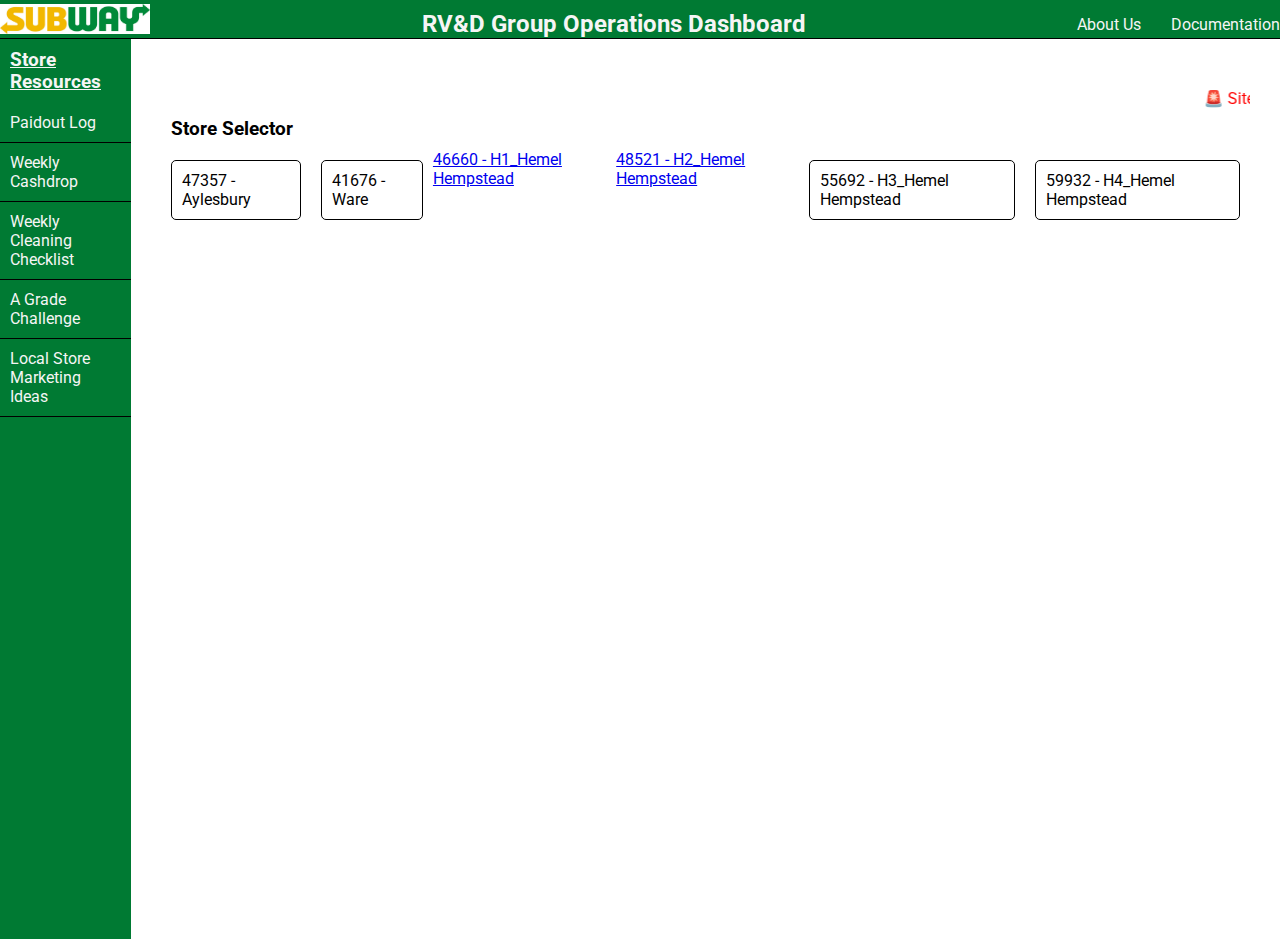
<file: index.html>
<!DOCTYPE html>
<html lang="en">

<head>
    <meta charset="UTF-8">
    <meta name="viewport" content="width=device-width, initial-scale=1.0">
    <title>StoreSelector</title>
    <!--CSS Style Sheet-->
    <link rel="stylesheet" href="style.css">
    <!--Google Font-->
    <link rel="preconnect" href="https://fonts.googleapis.com">
    <link rel="preconnect" href="https://fonts.gstatic.com" crossorigin>
    <link href="https://fonts.googleapis.com/css2?family=Roboto:ital,wght@0,100..900;1,100..900&display=swap"
        rel="stylesheet">
</head>

<body>
    <div class="Container">
        <!--Navbar-->
        <div class="navbarhome">

            <div class="navbarhome__logo">
                <img src="Images/Subway-Logo-JPG-768x154.jpg" alt="">
            </div>
            <div class="navbarhome__title">
                <h2>RV&D Group Operations Dashboard</h2>
            </div>
            <div class="navbarhome__options">
                <p>About Us</p>
                <p>Documentation</p>
            </div>
            
        </div>
        <div class="mainpage">

            <div class="sidebar">
                <h3>Store Resources</h3>
                <p><a href="https://docs.google.com/forms/d/e/1FAIpQLSfr8loOgTr2juiUEobcySIdg9T51x59Hvv3PS0-u1Obuj2MdQ/viewform?usp=dialog" target="_blank">Paidout Log</a></p>
                <p><a href="https://1drv.ms/x/c/2bd9b1adc2702b2c/EQ7AmR9SI3lJlsNkCYx8yZ0BjNtrHdQZWu6QxuRPONHanA?e=vethuO" target="_blank">Weekly Cashdrop</a></p>
                <p>Weekly Cleaning Checklist</p>
                <p><a href="https://forms.gle/i1EZdrbJzXmTNtRr7" target="_blank">A Grade Challenge</a></p>
                <p>Local Store Marketing Ideas</p>
            </div>

            <div class="storeselector">
                <marquee class="notice" behavior="scroll" direction="left">
                    🚨 Site in progress; not all features may be operational at this point.
                </marquee>
                <div class="storeselector__title">
                    <h3>Store Selector</h3>
                </div>
                <div class="storeselector__storeslist">
                    <div class="storeselector__aylesbury">
                        <a href="aylesbury.html"> 47357 - Aylesbury </a>
                    </div>
                    <div class="storeselector__ware">

                        <a href="ware.html">41676 - Ware</a>
                    </div>
                    <div class="storeselector__h1">
                        <a href="h1.html">46660 - H1_Hemel Hempstead</a>
                    </div>
                    <div class="storeselector__h2">
                        <a href="h2.html">48521 - H2_Hemel Hempstead</a>
                    </div>
                    <div class="storeselector__h3">
                        <a href="h3.html">55692 - H3_Hemel Hempstead</a>
                    </div>
                    <div class="storeselector__h4">
                        <a href="h4.html">59932 - H4_Hemel Hempstead</a>
                    </div>
                </div>
            </div>
        </div>


    </div>

</body>

</html>
</file>
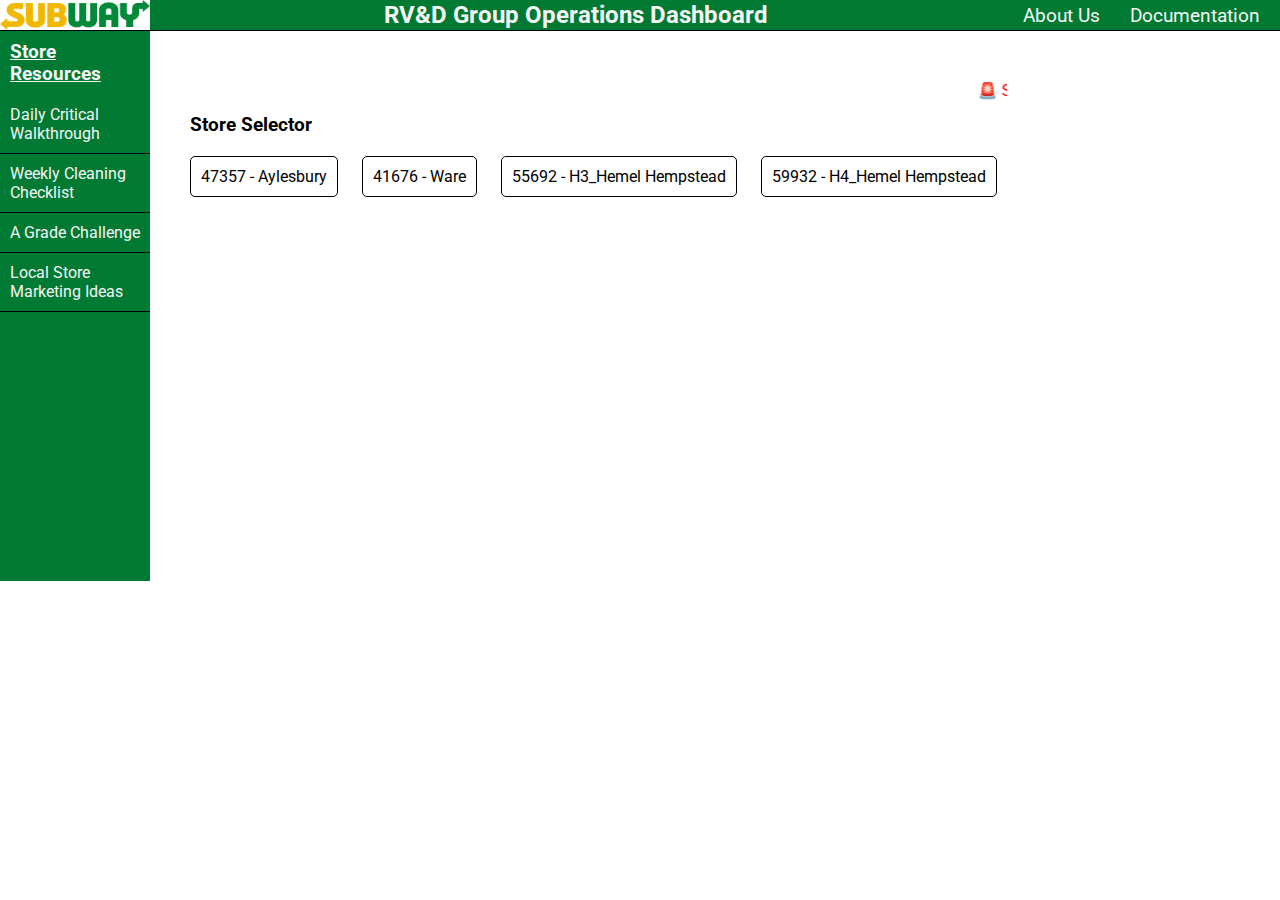
<file: Subway_code/index.html>
<!DOCTYPE html>
<html lang="en">

<head>
    <meta charset="UTF-8">
    <meta name="viewport" content="width=device-width, initial-scale=1.0">
    <title>StoreSelector</title>
    <!--CSS Style Sheet-->
    <link rel="stylesheet" href="style.css">
    <!--Google Font-->
    <link rel="preconnect" href="https://fonts.googleapis.com">
    <link rel="preconnect" href="https://fonts.gstatic.com" crossorigin>
    <link href="https://fonts.googleapis.com/css2?family=Roboto:ital,wght@0,100..900;1,100..900&display=swap"
        rel="stylesheet">
</head>

<body>
    <div class="Container">
        <!--Navbar-->
        <div class="navbar">

            <div class="navbar__logo">
                <img src="Images/Subway-Logo-JPG-768x154.jpg" alt="">
            </div>
            <div class="navbar__title">
                <h2>RV&D Group Operations Dashboard</h2>
            </div>
            <div class="navbar__options">
                <p>About Us</p>
                <p>Documentation</p>
            </div>
        </div>
        <div class="mainpage">

            <div class="sidebar">
                <h3>Store Resources</h3>
                <p>Daily Critical Walkthrough</p>
                <p>Weekly Cleaning Checklist</p>
                <p>A Grade Challenge</p>
                <p>Local Store Marketing Ideas</p>
            </div>
            
            <div class="storeselector">
                <marquee class="notice" behavior="scroll" direction="left" >
                🚨 Site in progress; not all features may be operational at this point.
            </marquee>
                <div class="storeselector__title">
                    <h3>Store Selector</h3>
                </div>
                <div class="storeselector__aylesbury">
                    <a href="aylesbury.html"> 47357 - Aylesbury </a>
                </div>
                <div class="storeselector__ware">

                    <a href="ware.html">41676 - Ware</a>
                </div>
                <div class="storeselector__h3">
                    <a href="h3.html">55692 - H3_Hemel Hempstead</a>
                </div>
                <div class="storeselector__h4">
                    <a href="h4.html">59932 - H4_Hemel Hempstead</a>
                </div>
            </div>
        </div>


    </div>

</body>

</html>
</file>
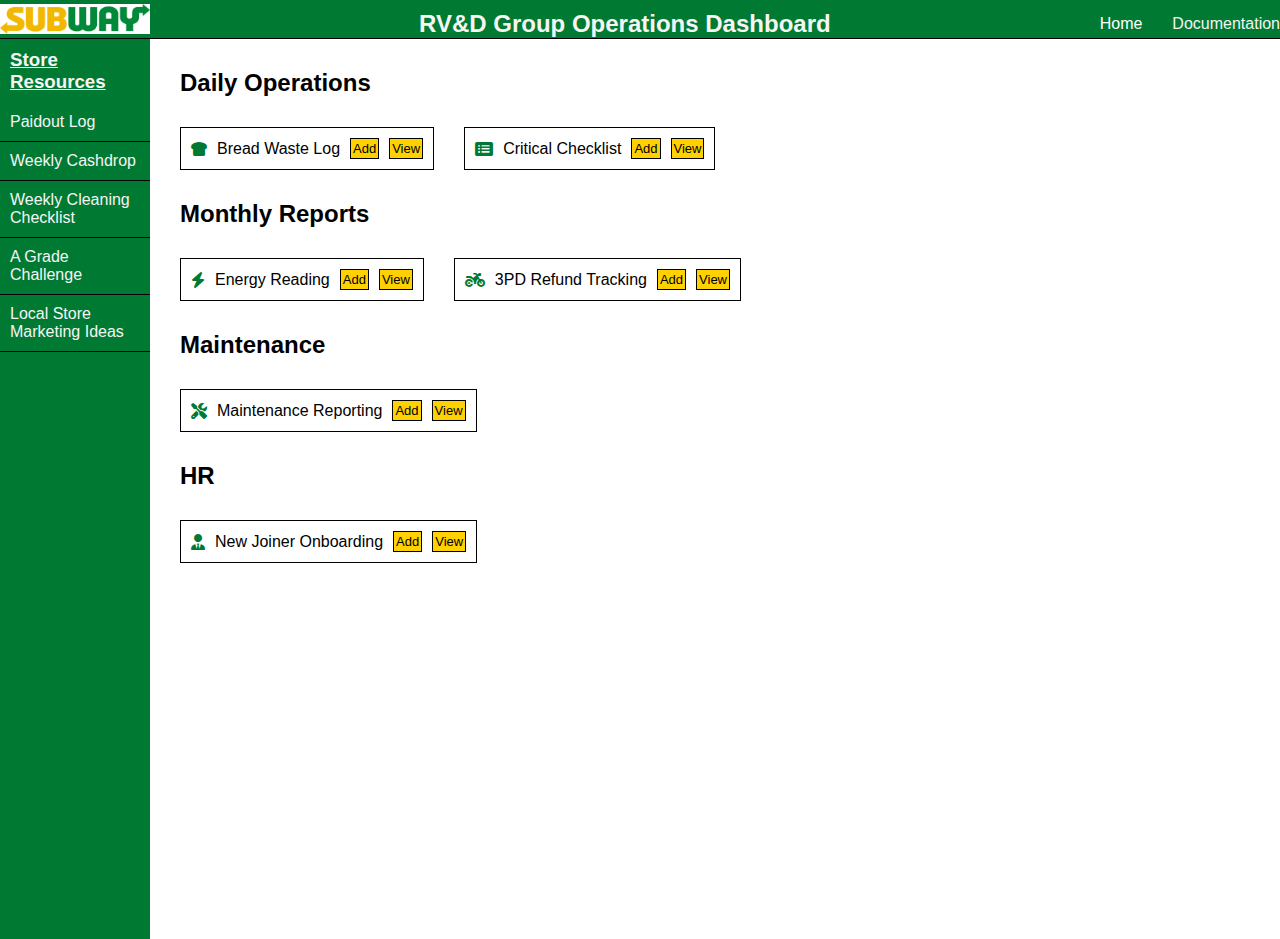
<file: aylesbury.html>
<!DOCTYPE html>
<html lang="en">

<head>
    <meta charset="UTF-8">
    <meta name="viewport" content="width=device-width, initial-scale=1.0">
    <title>Subway Dashboard</title>
    <!--Internal StyleSheet-->
    <link rel="stylesheet" href="style.css">
    <!--Font Awesome-->
    <link rel="stylesheet" href="https://cdnjs.cloudflare.com/ajax/libs/font-awesome/6.7.2/css/all.min.css">

</head>

<body>
    <div class="Container">
        <!--Navbar-->
        <div class="navbar">

            <div class="navbar__logo">
                <img src="Images/Subway-Logo-JPG-768x154.jpg" alt="">
            </div>
            <div class="navbar__title">
                <h2>RV&D Group Operations Dashboard</h2>
            </div>
            <div class="navbar__options">
                <a href="index.html">Home</a>
                <p>Documentation</p>
            </div>
            <div class="navbar__home">
                
                <a href="index.html"><i class="fa-solid fa-house" style="color: #ffffff;"></i></a>
            </div>

        </div>
        <!--Sidebar-->
        <div class="mainpage">
            <div class="sidebar">
                <h3>Store Resources</h3>
                <p><a href="https://docs.google.com/forms/d/e/1FAIpQLSfr8loOgTr2juiUEobcySIdg9T51x59Hvv3PS0-u1Obuj2MdQ/viewform?usp=dialog" target="_blank">Paidout Log</a></p>
                <p><a href="https://1drv.ms/x/c/2bd9b1adc2702b2c/EQ7AmR9SI3lJlsNkCYx8yZ0BjNtrHdQZWu6QxuRPONHanA?e=vethuO" target="_blank">Weekly Cashdrop</a></p>
                <p>Weekly Cleaning Checklist</p>
                <p><a href="https://forms.gle/i1EZdrbJzXmTNtRr7" target="_blank">A Grade Challenge</a></p>
                <p>Local Store Marketing Ideas</p>
            </div>
            <div class="mainpage1">
                <!--Daily Operations-->
                <div class="dailyopertaions">
                    <div class="dailyoperations__title">
                        <h2>Daily Operations</h2>
                    </div>
                    <div class="dailyoperations__body">
                        <div class="dailyoperations__breadlog">
                            <i class="fa-solid fa-bread-slice" style="color: #007a33;"></i>
                            <p>Bread Waste Log</p>
                            <a href="https://docs.google.com/forms/d/e/1FAIpQLSchmwD7sv32LzU2X1rkJpHM0nTFEHbJ2elx83N9l0DkY7zTUA/viewform?usp=dialog" target="_blank">Add</a>
                            <a href="https://docs.google.com/spreadsheets/d/1461IrMxxXXmcdIwZr728Akkg9ZhJdO_vcw9P8o-5-as/edit?usp=sharing" target="_blank">View</a>
                        </div>
                        <div class="dailyopeations__critical_checklist">
                            <i class="fa-solid fa-rectangle-list" style="color: #007a33;"></i>
                            <p>Critical Checklist</p>
                            <a href="https://docs.google.com/forms/d/e/1FAIpQLSfzSlpsSlYPsg1MdzCy-arlbH3I9lptDg8Am8BIWLvonwnP6A/viewform?usp=dialog" target="_blank">Add</a>
                            <a href="https://docs.google.com/spreadsheets/d/1461IrMxxXXmcdIwZr728Akkg9ZhJdO_vcw9P8o-5-as/edit?usp=sharing" target="_blank">View</a>
                        </div>
                    </div>


                </div>
                <!--Monthly Reports-->
                <div class="monthlyreports">
                    <div class="monthlyreports__title">
                        <h2>Monthly Reports</h2>
                    </div>
                    <div class="monthlyreports__body">
                        <div class="monthlyreports__energyreading">
                            <i class="fa-solid fa-bolt" style="color: #007a33;"></i>
                            <p>Energy Reading</p>
                            <a href="https://docs.google.com/forms/d/e/1FAIpQLScVgJoOcDtRdWUgmrHAlrWZL7M3_fmnGKVx2L5RqdYuB3vwjg/viewform?usp=dialog" target="_blank">Add</a>
                            <a href="https://docs.google.com/spreadsheets/d/1461IrMxxXXmcdIwZr728Akkg9ZhJdO_vcw9P8o-5-as/edit?usp=sharing" target="_blank">View</a>
                        </div>
                        <div class="monthlyreports__3pdreport">
                            <i class="fa-solid fa-motorcycle" style="color: #007a33;"></i>
                            <p>3PD Refund Tracking</p>
                            <a href="https://docs.google.com/forms/d/e/1FAIpQLSfuwfCtQ_r_ejHXUoyZcjj9q09pI5hJzyTTfEoigPnWqwb0kw/viewform?usp=dialog" target="_blank">Add</a>
                            <a href="https://docs.google.com/spreadsheets/d/1461IrMxxXXmcdIwZr728Akkg9ZhJdO_vcw9P8o-5-as/edit?usp=sharing" target="_blank">View</a>
                        </div>
                    </div>

                </div>
                <!--Maintenance-->
                <div class="maintenance">
                    <div class="maintenance__title">
                        <h2>Maintenance</h2>
                    </div>
                    <div class="maintenance__body">
                        <div class="maintenance__reporting">
                            <i class="fa-solid fa-screwdriver-wrench" style="color: #007a33;"></i>
                            <p>Maintenance Reporting</p>
                            <a href="https://docs.google.com/forms/d/e/1FAIpQLSez8D7pEkRsoUGCnjEuwkOBEqs3V7rbzXJqb5O_HDzx-RvfPg/viewform?usp=header" target="_blank">Add</a>
                            <a href="https://docs.google.com/spreadsheets/d/1461IrMxxXXmcdIwZr728Akkg9ZhJdO_vcw9P8o-5-as/edit?usp=sharing" target="_blank">View</a>
                        </div>
                    </div>

                </div>
                <!--HR-->
                <div class="hr">
                    <div class="hr__title">
                        <h2>HR</h2>
                    </div>
                    <div class="hr__body">
                        <div class="hr__newjoineronboarding">
                            <i class="fa-solid fa-user-tie" style="color: #007a33;"></i>
                            <p>New Joiner Onboarding</p>
                            <a>Add</a>
                            <a href="https://docs.google.com/spreadsheets/d/1461IrMxxXXmcdIwZr728Akkg9ZhJdO_vcw9P8o-5-as/edit?usp=sharing"target="_blank">View</a>
                        </div>
                    </div>

                </div>
            </div>

</body>


</html>
</file>
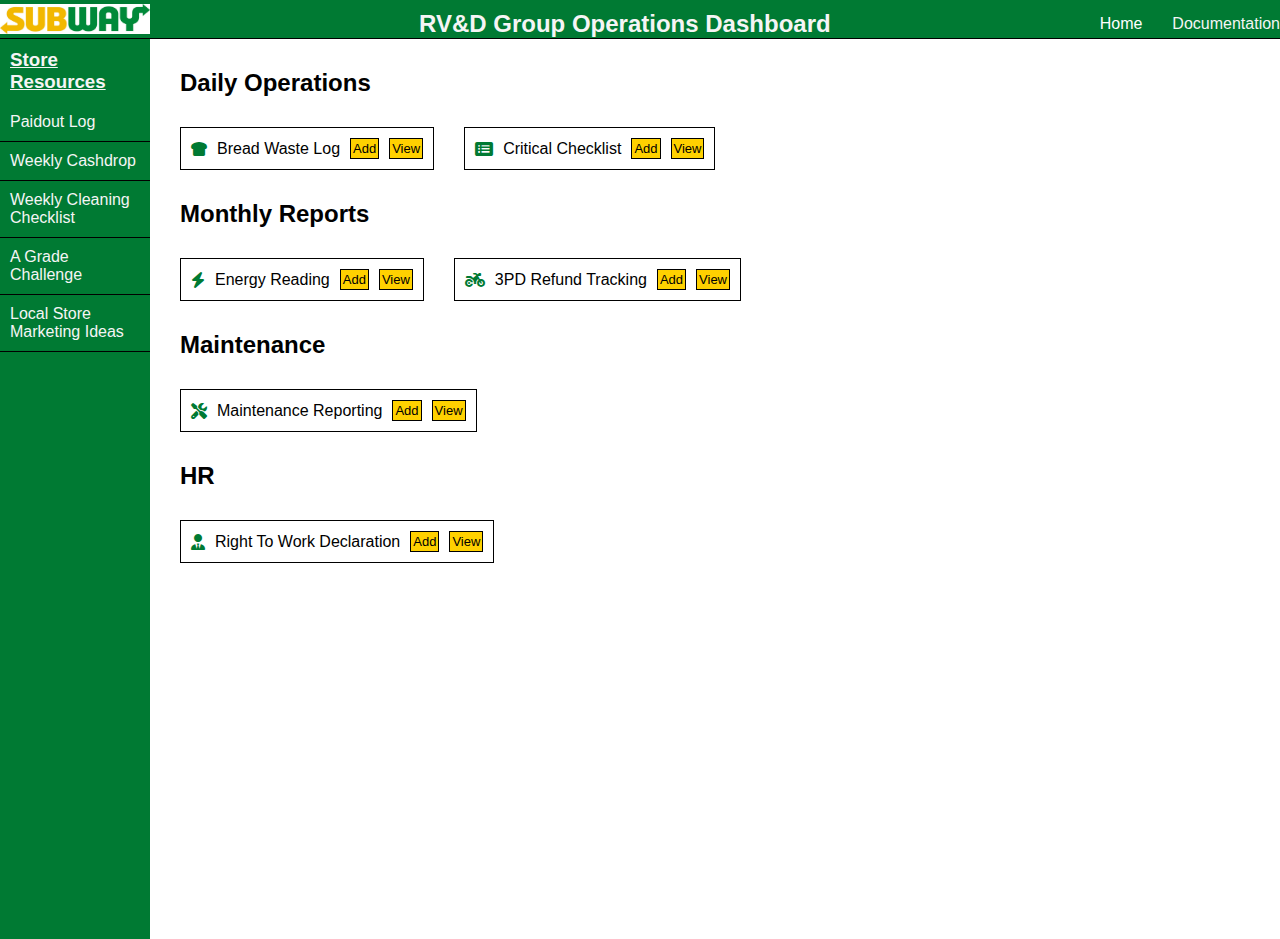
<file: beaconsfield.html>
<!DOCTYPE html>
<html lang="en">

<head>
    <meta charset="UTF-8">
    <meta name="viewport" content="width=device-width, initial-scale=1.0">
    <title>Subway Dashboard</title>
    <!--Internal StyleSheet-->
    <link rel="stylesheet" href="style.css">
    <!--Font Awesome-->
    <link rel="stylesheet" href="https://cdnjs.cloudflare.com/ajax/libs/font-awesome/6.7.2/css/all.min.css">

</head>

<body>
    <div class="Container">
        <!--Navbar-->
        <div class="navbar">

            <div class="navbar__logo">
                <img src="Images/Subway-Logo-JPG-768x154.jpg" alt="">
            </div>
            <div class="navbar__title">
                <h2>RV&D Group Operations Dashboard</h2>
            </div>
            <div class="navbar__options">
                <a href="index.html">Home</a>
                <p>Documentation</p>
            </div>
            <div class="navbar__home">
                
                <a href="index.html"><i class="fa-solid fa-house" style="color: #ffffff;"></i></a>
            </div>

        </div>
        <!--Sidebar-->
        <div class="mainpage">
            <div class="sidebar">
                <h3>Store Resources</h3>
                <p><a href="https://docs.google.com/forms/d/e/1FAIpQLSfr8loOgTr2juiUEobcySIdg9T51x59Hvv3PS0-u1Obuj2MdQ/viewform?usp=dialog" target="_blank">Paidout Log</a></p>
                <p><a href="https://1drv.ms/x/c/2bd9b1adc2702b2c/EQ7AmR9SI3lJlsNkCYx8yZ0BjNtrHdQZWu6QxuRPONHanA?e=vethuO" target="_blank">Weekly Cashdrop</a></p>
                <p>Weekly Cleaning Checklist</p>
                <p><a href="https://forms.gle/i1EZdrbJzXmTNtRr7" target="_blank">A Grade Challenge</a></p>
                <p>Local Store Marketing Ideas</p>
            </div>
            <div class="mainpage1">
                <!--Daily Operations-->
                <div class="dailyopertaions">
                    <div class="dailyoperations__title">
                        <h2>Daily Operations</h2>
                    </div>
                    <div class="dailyoperations__body">
                        <div class="dailyoperations__breadlog">
                            <i class="fa-solid fa-bread-slice" style="color: #007a33;"></i>
                            <p>Bread Waste Log</p>
                            <a href="https://docs.google.com/forms/d/e/1FAIpQLSfVMABHu4_EtFdYk8Whp--2umgl9HIDNAEMMBNCtsGmzLU5Sw/viewform?usp=header" target="_blank">Add</a>
                            <a href="https://docs.google.com/spreadsheets/d/1kAs4nsgNDFowOWJynZpt9gNr1psE4LdzA1vWdn5PWs8/edit?usp=sharing" target="_blank">View</a>
                        </div>
                        <div class="dailyopeations__critical_checklist">
                            <i class="fa-solid fa-rectangle-list" style="color: #007a33;"></i>
                            <p>Critical Checklist</p>
                            <a href="https://docs.google.com/forms/d/e/1FAIpQLScMoCaJMeuEeoI2qsavladDxJGQFyyyhDgfVX08PJQymIAhdw/viewform?usp=header" target="_blank">Add</a>
                            <a href="https://docs.google.com/spreadsheets/d/1kAs4nsgNDFowOWJynZpt9gNr1psE4LdzA1vWdn5PWs8/edit?usp=sharing" target="_blank">View</a>
                        </div>
                    </div>


                </div>
                <!--Monthly Reports-->
                <div class="monthlyreports">
                    <div class="monthlyreports__title">
                        <h2>Monthly Reports</h2>
                    </div>
                    <div class="monthlyreports__body">
                        <div class="monthlyreports__energyreading">
                            <i class="fa-solid fa-bolt" style="color: #007a33;"></i>
                            <p>Energy Reading</p>
                            <a href="https://docs.google.com/forms/d/e/1FAIpQLSdei-3hqFUD_4rZM6GTk67ybJIFaNIhCrLdxjAcc3CnqwUUvA/viewform?usp=dialog" target="_blank">Add</a>
                            <a href="https://docs.google.com/spreadsheets/d/1kAs4nsgNDFowOWJynZpt9gNr1psE4LdzA1vWdn5PWs8/edit?usp=sharing" target="_blank">View</a>
                        </div>
                        <div class="monthlyreports__3pdreport">
                            <i class="fa-solid fa-motorcycle" style="color: #007a33;"></i>
                            <p>3PD Refund Tracking</p>
                            <a href="https://docs.google.com/forms/d/e/1FAIpQLScmFxJ6vls8p-fOWM6Ti9MkNPUf8zrtBlRvOMjtNlvAT2xBRQ/viewform?usp=dialog" target="_blank">Add</a>
                            <a href="https://docs.google.com/spreadsheets/d/1kAs4nsgNDFowOWJynZpt9gNr1psE4LdzA1vWdn5PWs8/edit?usp=sharing" target="_blank">View</a>
                        </div>
                    </div>

                </div>
                <!--Maintenance-->
                <div class="maintenance">
                    <div class="maintenance__title">
                        <h2>Maintenance</h2>
                    </div>
                    <div class="maintenance__body">
                        <div class="maintenance__reporting">
                            <i class="fa-solid fa-screwdriver-wrench" style="color: #007a33;"></i>
                            <p>Maintenance Reporting</p>
                            <a href="https://docs.google.com/forms/d/e/1FAIpQLSfa32-Ptg6-2OSLPcYouqC-a7W_cFM-g9RWNBAKRJHKT053MA/viewform?usp=dialog" target="_blank">Add</a>
                            <a href="https://docs.google.com/spreadsheets/d/1kAs4nsgNDFowOWJynZpt9gNr1psE4LdzA1vWdn5PWs8/edit?usp=sharing" target="_blank">View</a>
                        </div>
                    </div>

                </div>
                <!--HR-->
                <div class="hr">
                    <div class="hr__title">
                        <h2>HR</h2>
                    </div>
                    <div class="hr__body">
                        <div class="hr__newjoineronboarding">
                            <i class="fa-solid fa-user-tie" style="color: #007a33;"></i>
                            <p>Right To Work Declaration</p>
                            <a href="https://docs.google.com/forms/d/e/1FAIpQLSdJyTJN_Z8-4JuPOAFNbYmEyOD_UvPxjgsqfFwzh2W8vIApBw/viewform?usp=dialog"target="blank">Add</a>
                            <a href="https://docs.google.com/spreadsheets/d/1kAs4nsgNDFowOWJynZpt9gNr1psE4LdzA1vWdn5PWs8/edit?usp=sharing"target="_blank">View</a>
                        </div>
                    </div>

                </div>
            </div>

</body>

</html>
</file>
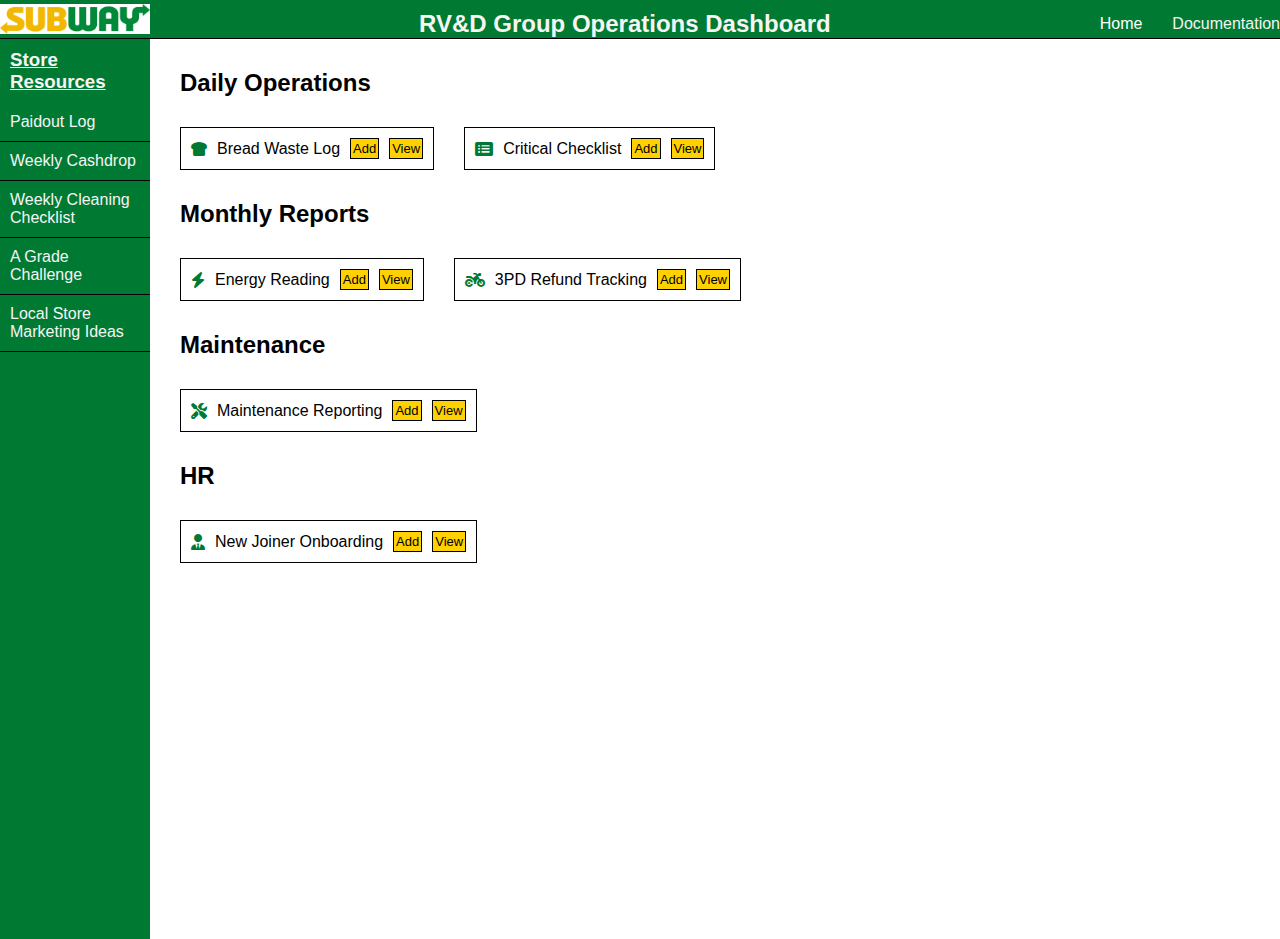
<file: h1.html>
<!DOCTYPE html>
<html lang="en">

<head>
    <meta charset="UTF-8">
    <meta name="viewport" content="width=device-width, initial-scale=1.0">
    <title>H1 Dashboard</title>
    <!--Internal StyleSheet-->
    <link rel="stylesheet" href="style.css">
    <!--Font Awesome-->
    <link rel="stylesheet" href="https://cdnjs.cloudflare.com/ajax/libs/font-awesome/6.7.2/css/all.min.css">

</head>

<body>
    <div class="Container">
        <!--Navbar-->
        <div class="navbar">

            <div class="navbar__logo">
                <img src="Images/Subway-Logo-JPG-768x154.jpg" alt="">
            </div>
            <div class="navbar__title">
                <h2>RV&D Group Operations Dashboard</h2>
            </div>
            <div class="navbar__options">
                <a href="index.html">Home</a>
                <p>Documentation</p>
            </div>
            <div class="navbar__home">
                
                <a href="index.html"><i class="fa-solid fa-house" style="color: #ffffff;"></i></a>
            </div>

        </div>
        <!--Sidebar-->
        <div class="mainpage">
            <div class="sidebar">
                <h3>Store Resources</h3>
                <p><a href="https://docs.google.com/forms/d/e/1FAIpQLSfr8loOgTr2juiUEobcySIdg9T51x59Hvv3PS0-u1Obuj2MdQ/viewform?usp=dialog" target="_blank">Paidout Log</a></p>
                <p><a href="https://1drv.ms/x/c/2bd9b1adc2702b2c/EQ7AmR9SI3lJlsNkCYx8yZ0BjNtrHdQZWu6QxuRPONHanA?e=vethuO" target="_blank">Weekly Cashdrop</a></p>
                <p>Weekly Cleaning Checklist</p>
                <p><a href="https://forms.gle/i1EZdrbJzXmTNtRr7" target="_blank">A Grade Challenge</a></p>
                <p>Local Store Marketing Ideas</p>
            </div>
            <div class="mainpage1">
                <!--Daily Operations-->
                <div class="dailyopertaions">
                    <div class="dailyoperations__title">
                        <h2>Daily Operations</h2>
                    </div>
                    <div class="dailyoperations__body">
                        
                        <div class="dailyoperations__breadlog">
                            <i class="fa-solid fa-bread-slice" style="color: #007a33;"></i>
                            <p>Bread Waste Log</p>
                            <a href="https://docs.google.com/forms/d/e/1FAIpQLSeHdF_4L6DnRUJsSQ8f4eEgTGqabU-Rl5T6cwMVuGGT8KmOEQ/viewform?usp=header" target="_blank">Add</a>
                            <a href="https://docs.google.com/spreadsheets/d/1CUGFjY6z7sfvxV6X2sQqqRDve_KD6-uSkzdH14uagZk/edit?usp=sharing" target="_blank">View</a>
                        </div>
                        <div class="dailyopeations__critical_checklist">
                            <i class="fa-solid fa-rectangle-list" style="color: #007a33;"></i>
                            <p>Critical Checklist</p>
                            <a href="https://docs.google.com/forms/d/e/1FAIpQLSeDEAr4nr24sMf3ASiBkgwDT-yr4U7-EAzVEV4NqlLki0wNbg/viewform?usp=header"
                                target="_blank">Add</a>
                            <a href="https://docs.google.com/spreadsheets/d/1CUGFjY6z7sfvxV6X2sQqqRDve_KD6-uSkzdH14uagZk/edit?usp=sharing"
                                target="_blank">View</a>
                        </div>
                    </div>


                </div>
                <!--Monthly Reports-->
                <div class="monthlyreports">
                    <div class="monthlyreports__title">
                        <h2>Monthly Reports</h2>
                    </div>
                    <div class="monthlyreports__body">
                        <div class="monthlyreports__energyreading">
                            <i class="fa-solid fa-bolt" style="color: #007a33;"></i>
                            <p>Energy Reading</p>
                           <a href="https://docs.google.com/forms/d/e/1FAIpQLSeDEAr4nr24sMf3ASiBkgwDT-yr4U7-EAzVEV4NqlLki0wNbg/viewform?usp=header" target="_blank">Add</a>
                            <a href="https://docs.google.com/spreadsheets/d/1CUGFjY6z7sfvxV6X2sQqqRDve_KD6-uSkzdH14uagZk/edit?usp=sharing" target="_blank">View</a>
                        </div>
                        <div class="monthlyreports__3pdreport">
                            <i class="fa-solid fa-motorcycle" style="color: #007a33;"></i>
                            <p>3PD Refund Tracking</p>
                            <a href="https://docs.google.com/forms/d/e/1FAIpQLSeZikW9oSjcitWM93dqHYnM6zIC-4nT9wX9-JVH4sID7FVu2A/viewform?usp=header" target="_blank">Add</a>
                            <a href="https://docs.google.com/spreadsheets/d/1CUGFjY6z7sfvxV6X2sQqqRDve_KD6-uSkzdH14uagZk/edit?usp=sharing" target="_blank">View</a>
                        </div>
                    </div>

                </div>
                <!--Maintenance-->
                <div class="maintenance">
                    <div class="maintenance__title">
                        <h2>Maintenance</h2>
                    </div>
                    <div class="maintenance__body">
                        <div class="maintenance__reporting">
                            <i class="fa-solid fa-screwdriver-wrench" style="color: #007a33;"></i>
                            <p>Maintenance Reporting</p>
                            <a href="https://docs.google.com/forms/d/e/1FAIpQLSf274Bc9Ug2MC-JWTD1dDJ162Bwp8iHjm1yc8_v7KnaBYqh8g/viewform?usp=dialog"target="_blank">Add</a>
                            <a href="https://docs.google.com/spreadsheets/d/1CUGFjY6z7sfvxV6X2sQqqRDve_KD6-uSkzdH14uagZk/edit?usp=sharing"target="_blank">View</a>
                        </div>
                        
                    </div>

                </div>
                 <!--HR-->
                <div class="hr">
                    <div class="hr__title">
                        <h2>HR</h2>
                    </div>
                    <div class="hr__body">
                        <div class="hr__newjoineronboarding">
                            <i class="fa-solid fa-user-tie" style="color: #007a33;"></i>
                            <p>New Joiner Onboarding</p>
                            <a>Add</a>
                            <a href="https://docs.google.com/spreadsheets/d/1CUGFjY6z7sfvxV6X2sQqqRDve_KD6-uSkzdH14uagZk/edit?usp=sharing"target="_blank">View</a>
                        </div>
                    </div>

                </div>
            </div>

</body>

</html>
</file>
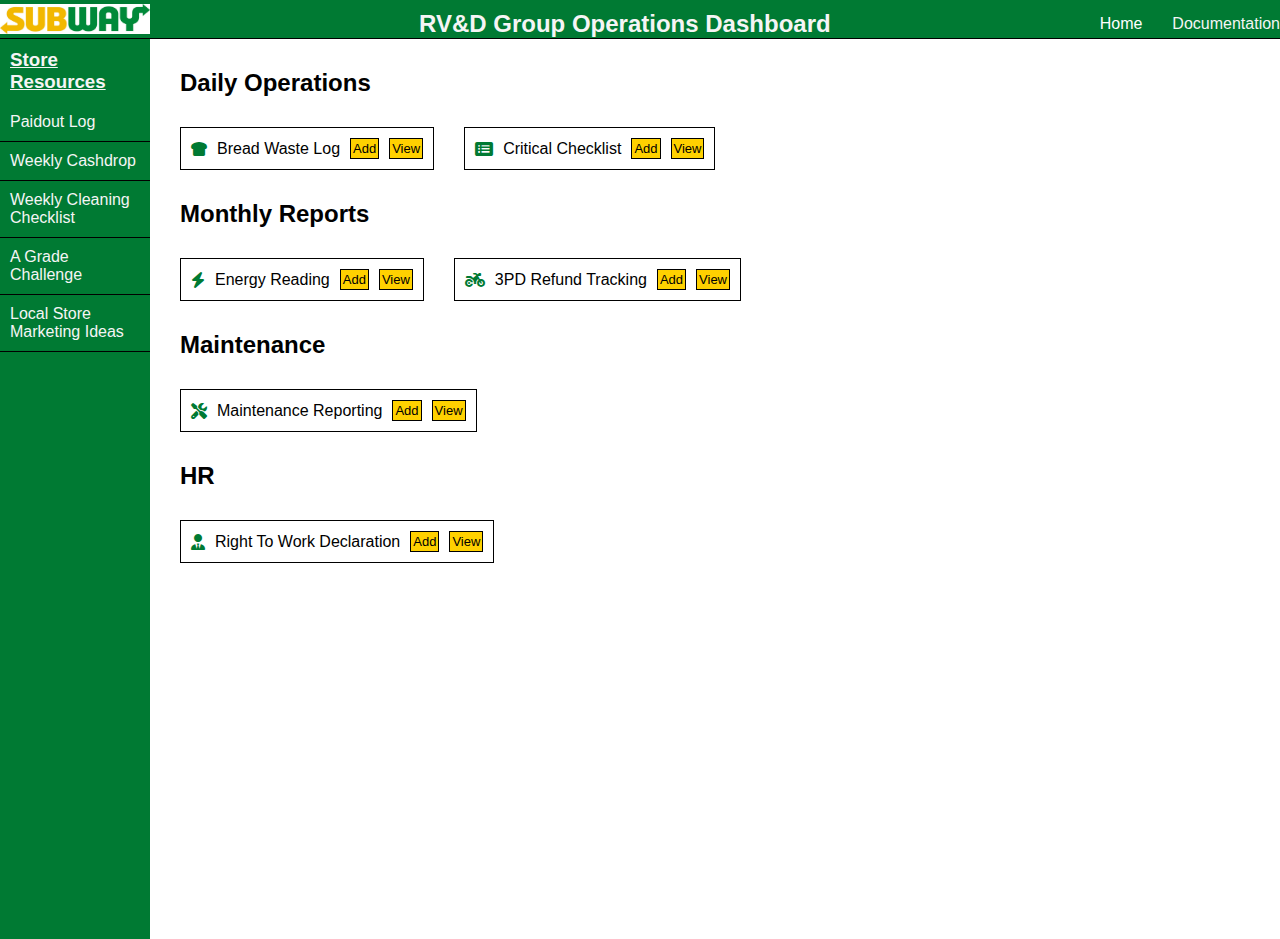
<file: h2.html>
<!DOCTYPE html>
<html lang="en">

<head>
    <meta charset="UTF-8">
    <meta name="viewport" content="width=device-width, initial-scale=1.0">
    <title>H1 Dashboard</title>
    <!--Internal StyleSheet-->
    <link rel="stylesheet" href="style.css">
    <!--Font Awesome-->
    <link rel="stylesheet" href="https://cdnjs.cloudflare.com/ajax/libs/font-awesome/6.7.2/css/all.min.css">

</head>

<body>
    <div class="Container">
        <!--Navbar-->
        <div class="navbar">

            <div class="navbar__logo">
                <img src="Images/Subway-Logo-JPG-768x154.jpg" alt="">
            </div>
            <div class="navbar__title">
                <h2>RV&D Group Operations Dashboard</h2>
            </div>
            <div class="navbar__options">
                <a href="index.html">Home</a>
                <p>Documentation</p>
            </div>
            <div class="navbar__home">
                
                <a href="index.html"><i class="fa-solid fa-house" style="color: #ffffff;"></i></a>
            </div>

        </div>
        <!--Sidebar-->
        <div class="mainpage">
            <div class="sidebar">
                <h3>Store Resources</h3>
                <p><a href="https://docs.google.com/forms/d/e/1FAIpQLSfr8loOgTr2juiUEobcySIdg9T51x59Hvv3PS0-u1Obuj2MdQ/viewform?usp=dialog" target="_blank">Paidout Log</a></p>
                <p><a href="https://1drv.ms/x/c/2bd9b1adc2702b2c/EQ7AmR9SI3lJlsNkCYx8yZ0BjNtrHdQZWu6QxuRPONHanA?e=vethuO" target="_blank">Weekly Cashdrop</a></p>
                <p>Weekly Cleaning Checklist</p>
                <p><a href="https://forms.gle/i1EZdrbJzXmTNtRr7" target="_blank">A Grade Challenge</a></p>
                <p>Local Store Marketing Ideas</p>
            </div>
            <div class="mainpage1">
                <!--Daily Operations-->
                <div class="dailyopertaions">
                    <div class="dailyoperations__title">
                        <h2>Daily Operations</h2>
                    </div>
                    <div class="dailyoperations__body">
                        
                        <div class="dailyoperations__breadlog">
                            <i class="fa-solid fa-bread-slice" style="color: #007a33;"></i>
                            <p>Bread Waste Log</p>
                            <a href="https://docs.google.com/forms/d/e/1FAIpQLSdfdWb3Vwg7iHcU57FfQxvf8rMvWlIpVws1IkkI62oOOqt6Qg/viewform?usp=dialog" target="_blank">Add</a>
                            <a href="https://docs.google.com/spreadsheets/d/1r2uPNLFit0sH17DX0Xd2frknntAjbRhJfZGhst9No0M/edit?usp=sharing" target="_blank">View</a>
                        </div>
                        <div class="dailyopeations__critical_checklist">
                            <i class="fa-solid fa-rectangle-list" style="color: #007a33;"></i>
                            <p>Critical Checklist</p>
                            <a href="https://docs.google.com/forms/d/e/1FAIpQLScVyxKuji6y0Ya8UENKjeHqqFpvsGb5Ka-ieBLGW8UGM3J9TQ/viewform?usp=dialog"
                                target="_blank">Add</a>
                            <a href="https://docs.google.com/spreadsheets/d/1r2uPNLFit0sH17DX0Xd2frknntAjbRhJfZGhst9No0M/edit?usp=sharing"
                                target="_blank">View</a>
                        </div>
                    </div>


                </div>
                <!--Monthly Reports-->
                <div class="monthlyreports">
                    <div class="monthlyreports__title">
                        <h2>Monthly Reports</h2>
                    </div>
                    <div class="monthlyreports__body">
                        <div class="monthlyreports__energyreading">
                            <i class="fa-solid fa-bolt" style="color: #007a33;"></i>
                            <p>Energy Reading</p>
                           <a href="https://docs.google.com/forms/d/e/1FAIpQLSfywiuxwUqVWdCMXdRiShjjOExf4Yvyf49RRTxEmIol0UQnpg/viewform?usp=dialog" target="_blank">Add</a>
                            <a href="https://docs.google.com/spreadsheets/d/1r2uPNLFit0sH17DX0Xd2frknntAjbRhJfZGhst9No0M/edit?usp=sharing" target="_blank">View</a>
                        </div>
                        <div class="monthlyreports__3pdreport">
                            <i class="fa-solid fa-motorcycle" style="color: #007a33;"></i>
                            <p>3PD Refund Tracking</p>
                            <a href="https://docs.google.com/forms/d/e/1FAIpQLScO6fBlxirtN7ZpA34A1VzLMOG7MbC9y4VujDFP8Dkc9tGmFA/viewform?usp=dialog" target="_blank">Add</a>
                            <a href="https://docs.google.com/spreadsheets/d/1r2uPNLFit0sH17DX0Xd2frknntAjbRhJfZGhst9No0M/edit?usp=sharing" target="_blank">View</a>
                        </div>
                    </div>

                </div>
                <!--Maintenance-->
                <div class="maintenance">
                    <div class="maintenance__title">
                        <h2>Maintenance</h2>
                    </div>
                    <div class="maintenance__body">
                        <div class="maintenance__reporting">
                            <i class="fa-solid fa-screwdriver-wrench" style="color: #007a33;"></i>
                            <p>Maintenance Reporting</p>
                            <a href="https://docs.google.com/forms/d/e/1FAIpQLSc8k42Xzq5XPqrqSMlz3Pi7x6Gu_e3XFIn1Nw8AttvFs7grOg/viewform?usp=dialog"target="_blank">Add</a>
                            <a href="https://docs.google.com/spreadsheets/d/1r2uPNLFit0sH17DX0Xd2frknntAjbRhJfZGhst9No0M/edit?usp=sharing"target="_blank">View</a>
                        </div>
                        
                    </div>

                </div>
                 <!--HR-->
                <div class="hr">
                    <div class="hr__title">
                        <h2>HR</h2>
                    </div>
                    <div class="hr__body">
                        <div class="hr__newjoineronboarding">
                            <i class="fa-solid fa-user-tie" style="color: #007a33;"></i>
                            <p>Right To Work Declaration</p>
                            <a href="https://docs.google.com/forms/d/e/1FAIpQLSfMadHV6w1RWc2agX0VT2BK2_l7hVt2FvPPNcjNfCw1hpjLLg/viewform?usp=dialog"target="blank">Add</a>
                            <a href="https://docs.google.com/spreadsheets/d/1r2uPNLFit0sH17DX0Xd2frknntAjbRhJfZGhst9No0M/edit?usp=sharing"target="_blank">View</a>
                        </div>
                    </div>

                </div>
            </div>

</body>

</html>
</file>
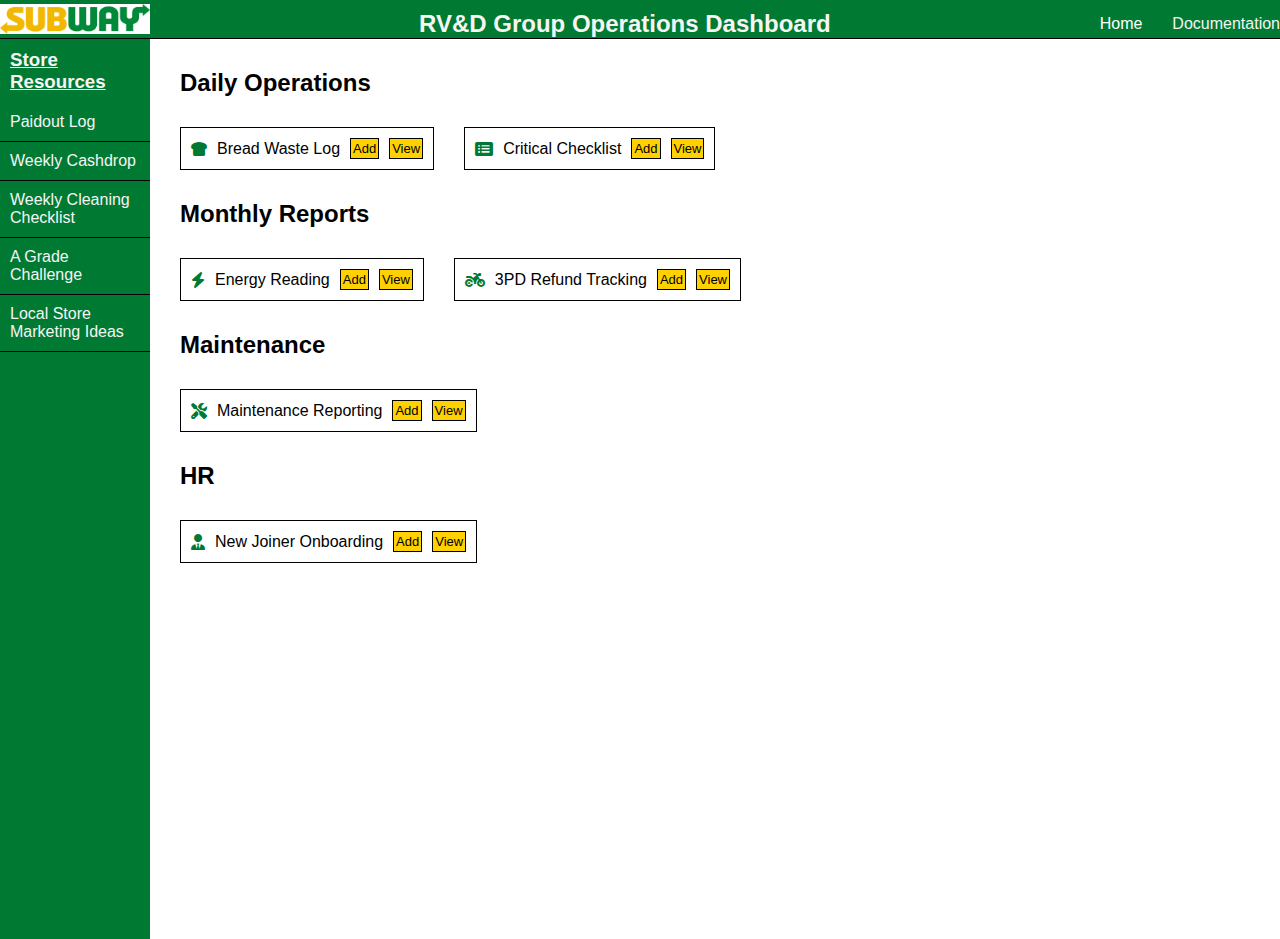
<file: h3.html>
<!DOCTYPE html>
<html lang="en">

<head>
    <meta charset="UTF-8">
    <meta name="viewport" content="width=device-width, initial-scale=1.0">
    <title>H3 Dashboard</title>
    <!--Internal StyleSheet-->
    <link rel="stylesheet" href="style.css">
    <!--Font Awesome-->
    <link rel="stylesheet" href="https://cdnjs.cloudflare.com/ajax/libs/font-awesome/6.7.2/css/all.min.css">

</head>

<body>
    <div class="Container">
        <!--Navbar-->
        <div class="navbar">

            <div class="navbar__logo">
                <img src="Images/Subway-Logo-JPG-768x154.jpg" alt="">
            </div>
            <div class="navbar__title">
                <h2>RV&D Group Operations Dashboard</h2>
            </div>
            <div class="navbar__options">
                <a href="index.html">Home</a>
                <p>Documentation</p>
            </div>
            <div class="navbar__home">
                
                <a href="index.html"><i class="fa-solid fa-house" style="color: #ffffff;"></i></a>
            </div>

        </div>
        <!--Sidebar-->
        <div class="mainpage">
            <div class="sidebar">
                <h3>Store Resources</h3>
                <p><a href="https://docs.google.com/forms/d/e/1FAIpQLSfr8loOgTr2juiUEobcySIdg9T51x59Hvv3PS0-u1Obuj2MdQ/viewform?usp=dialog" target="_blank">Paidout Log</a></p>
                <p><a href="https://1drv.ms/x/c/2bd9b1adc2702b2c/EQ7AmR9SI3lJlsNkCYx8yZ0BjNtrHdQZWu6QxuRPONHanA?e=vethuO" target="_blank">Weekly Cashdrop</a></p>
                <p>Weekly Cleaning Checklist</p>
                <p><a href="https://forms.gle/i1EZdrbJzXmTNtRr7" target="_blank">A Grade Challenge</a></p>
                <p>Local Store Marketing Ideas</p>
            </div>
            <div class="mainpage1">
                <!--Daily Operations-->
                <div class="dailyopertaions">
                    <div class="dailyoperations__title">
                        <h2>Daily Operations</h2>
                    </div>
                    <div class="dailyoperations__body">
                        
                        <div class="dailyoperations__breadlog">
                            <i class="fa-solid fa-bread-slice" style="color: #007a33;"></i>
                            <p>Bread Waste Log</p>
                            <a href="https://docs.google.com/forms/d/e/1FAIpQLSdE-rYCmGWMaTfxn-aLz3iEQz1jKrVmciPFEil0uNkTpwERmw/viewform?usp=dialog" target="_blank">Add</a>
                            <a href="https://docs.google.com/spreadsheets/d/1IymJZ2vLqkbkumUs6AOFdThGkjO5vx44qhtoS9uYQcw/edit?usp=sharing" target="_blank">View</a>
                        </div>
                        <div class="dailyopeations__critical_checklist">
                            <i class="fa-solid fa-rectangle-list" style="color: #007a33;"></i>
                            <p>Critical Checklist</p>
                            <a href="https://docs.google.com/forms/d/e/1FAIpQLSfXcofBm_4caWu4ttKLgspA9H9-9N3lHkyNwdcOMAZaiK9wLg/viewform?usp=dialog"
                                target="_blank">Add</a>
                            <a href="https://docs.google.com/spreadsheets/d/1IymJZ2vLqkbkumUs6AOFdThGkjO5vx44qhtoS9uYQcw/edit?usp=sharing"
                                target="_blank">View</a>
                        </div>
                    </div>


                </div>
                <!--Monthly Reports-->
                <div class="monthlyreports">
                    <div class="monthlyreports__title">
                        <h2>Monthly Reports</h2>
                    </div>
                    <div class="monthlyreports__body">
                        <div class="monthlyreports__energyreading">
                            <i class="fa-solid fa-bolt" style="color: #007a33;"></i>
                            <p>Energy Reading</p>
                           <a href="https://docs.google.com/forms/d/e/1FAIpQLSd2ApxlqIv3PlpfL7npBDIrxHhWosEAXcwUwXY877fKu-cs1Q/viewform?usp=dialog" target="_blank">Add</a>
                            <a href="https://docs.google.com/spreadsheets/d/1IymJZ2vLqkbkumUs6AOFdThGkjO5vx44qhtoS9uYQcw/edit?usp=sharing" target="_blank">View</a>
                        </div>
                        <div class="monthlyreports__3pdreport">
                            <i class="fa-solid fa-motorcycle" style="color: #007a33;"></i>
                            <p>3PD Refund Tracking</p>
                            <a href="https://docs.google.com/forms/d/e/1FAIpQLSc66E8Cax0MkEW8q5VfPKFHUh2neJqBujsWURMsjf7L7zHsFw/viewform?usp=dialog" target="_blank">Add</a>
                            <a href="https://docs.google.com/spreadsheets/d/1IymJZ2vLqkbkumUs6AOFdThGkjO5vx44qhtoS9uYQcw/edit?usp=sharing" target="_blank">View</a>
                        </div>
                    </div>

                </div>
                <!--Maintenance-->
                <div class="maintenance">
                    <div class="maintenance__title">
                        <h2>Maintenance</h2>
                    </div>
                    <div class="maintenance__body">
                        <div class="maintenance__reporting">
                            <i class="fa-solid fa-screwdriver-wrench" style="color: #007a33;"></i>
                            <p>Maintenance Reporting</p>
                            <a href="https://docs.google.com/forms/d/e/1FAIpQLSf_K4zULW6DhSYcc_oi_8Y839SlVtN96VZnZ6Riu4PVtuaaVw/viewform?usp=dialog"target="_blank">Add</a>
                            <a href="https://docs.google.com/spreadsheets/d/1IymJZ2vLqkbkumUs6AOFdThGkjO5vx44qhtoS9uYQcw/edit?usp=sharing"target="_blank">View</a>
                        </div>
                        
                    </div>

                </div>
                 <!--HR-->
                <div class="hr">
                    <div class="hr__title">
                        <h2>HR</h2>
                    </div>
                    <div class="hr__body">
                        <div class="hr__newjoineronboarding">
                            <i class="fa-solid fa-user-tie" style="color: #007a33;"></i>
                            <p>New Joiner Onboarding</p>
                            <a>Add</a>
                            <a href="https://docs.google.com/spreadsheets/d/1IymJZ2vLqkbkumUs6AOFdThGkjO5vx44qhtoS9uYQcw/edit?usp=sharing"target="_blank">View</a>
                        </div>
                    </div>

                </div>
            </div>

</body>


</html>
</file>
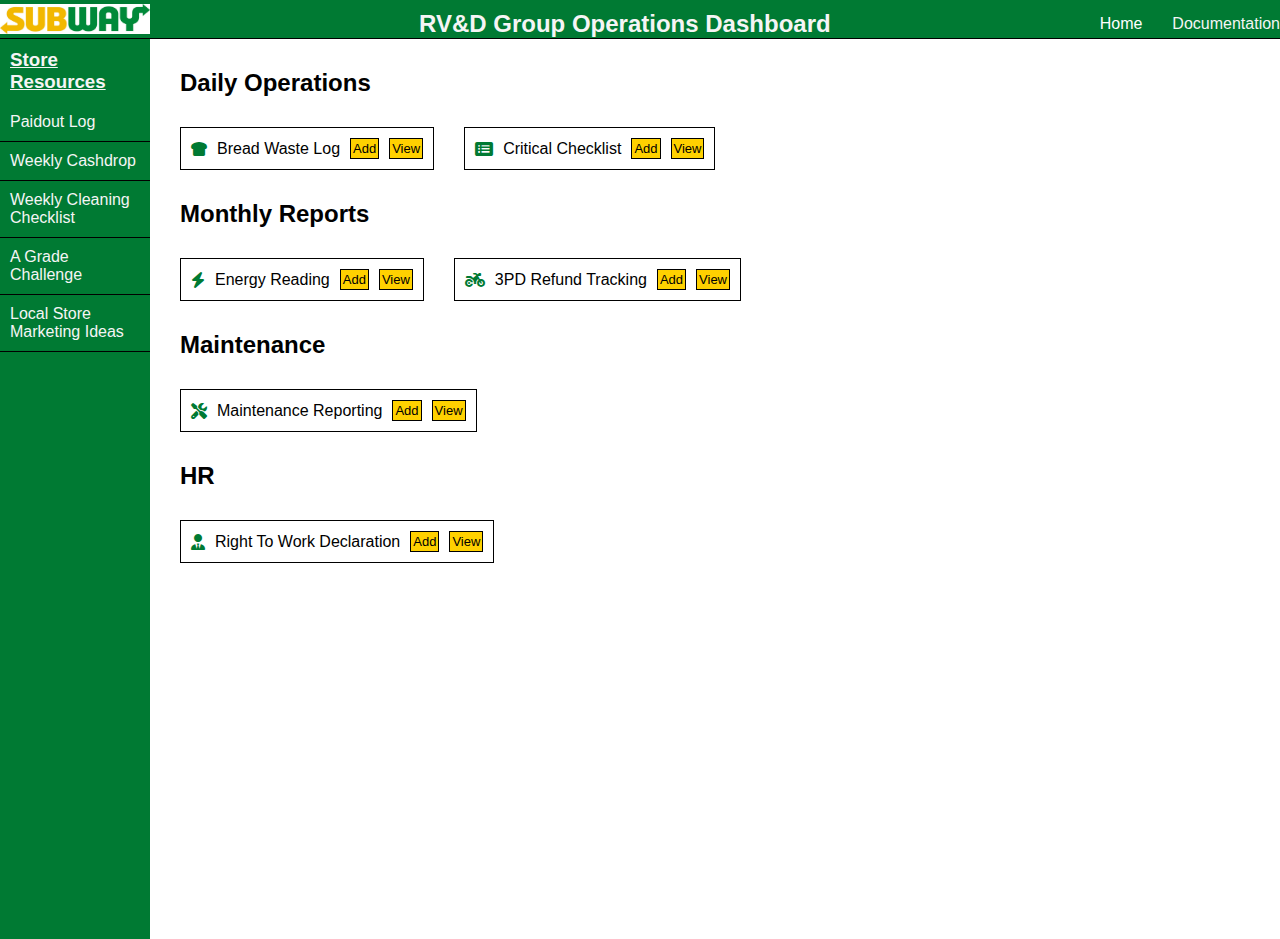
<file: h4.html>
<!DOCTYPE html>
<html lang="en">

<head>
    <meta charset="UTF-8">
    <meta name="viewport" content="width=device-width, initial-scale=1.0">
    <title>H4 Dashboard</title>
    <!--Internal StyleSheet-->
    <link rel="stylesheet" href="style.css">
    <!--Font Awesome-->
    <link rel="stylesheet" href="https://cdnjs.cloudflare.com/ajax/libs/font-awesome/6.7.2/css/all.min.css">

</head>

<body>
    <div class="Container">
        <!--Navbar-->
        <div class="navbar">

            <div class="navbar__logo">
                <img src="Images/Subway-Logo-JPG-768x154.jpg" alt="">
            </div>
            <div class="navbar__title">
                <h2>RV&D Group Operations Dashboard</h2>
            </div>
            <div class="navbar__options">
                <a href="index.html">Home</a>
                <p>Documentation</p>
            </div>
            <div class="navbar__home">
                
                <a href="index.html"><i class="fa-solid fa-house" style="color: #ffffff;"></i></a>
            </div>

        </div>
        <!--Sidebar-->
        <div class="mainpage">
            <div class="sidebar">
                <h3>Store Resources</h3>
                <p><a href="https://docs.google.com/forms/d/e/1FAIpQLSfr8loOgTr2juiUEobcySIdg9T51x59Hvv3PS0-u1Obuj2MdQ/viewform?usp=dialog" target="_blank">Paidout Log</a></p>
                <p><a href="https://1drv.ms/x/c/2bd9b1adc2702b2c/EQ7AmR9SI3lJlsNkCYx8yZ0BjNtrHdQZWu6QxuRPONHanA?e=vethuO" target="_blank">Weekly Cashdrop</a></p>
                <p>Weekly Cleaning Checklist</p>
                <p><a href="https://forms.gle/i1EZdrbJzXmTNtRr7" target="_blank">A Grade Challenge</a></p>
                <p>Local Store Marketing Ideas</p>
            </div>
            <div class="mainpage1">
                <!--Daily Operations-->
                <div class="dailyopertaions">
                    <div class="dailyoperations__title">
                        <h2>Daily Operations</h2>
                    </div>
                    <div class="dailyoperations__body">

                        <div class="dailyoperations__breadlog">
                            <i class="fa-solid fa-bread-slice" style="color: #007a33;"></i>
                            <p>Bread Waste Log</p>
                            <a href="https://docs.google.com/forms/d/e/1FAIpQLSegGTFzyzuJw6tPdu52eeIzQZ0bFsEhCtC7WMz4v3lF1NoKtw/viewform?usp=dialog"
                                target="_blank">Add</a>
                            <a href="https://docs.google.com/spreadsheets/d/1AHQHaU70pdRgffCb6dvVRAIn30DX8DGK2LE7xlZlrFI/edit?usp=sharing"
                                target="_blank">View</a>
                        </div>
                        <div class="dailyopeations__critical_checklist">
                            <i class="fa-solid fa-rectangle-list" style="color: #007a33;"></i>
                            <p>Critical Checklist</p>
                            <a href="https://docs.google.com/forms/d/e/1FAIpQLScP4WXBrGArWMU0eXQsU-0Yda0MbsqIo6LBSp9fRpcrzRNcLA/viewform?usp=dialog"
                                target="_blank">Add</a>
                            <a href="https://docs.google.com/spreadsheets/d/1AHQHaU70pdRgffCb6dvVRAIn30DX8DGK2LE7xlZlrFI/edit?usp=sharing"
                                target="_blank">View</a>
                        </div>
                    </div>


                </div>
                <!--Monthly Reports-->
                <div class="monthlyreports">
                    <div class="monthlyreports__title">
                        <h2>Monthly Reports</h2>
                    </div>
                    <div class="monthlyreports__body">
                        <div class="monthlyreports__energyreading">
                            <i class="fa-solid fa-bolt" style="color: #007a33;"></i>
                            <p>Energy Reading</p>
                            <a href="https://docs.google.com/forms/d/e/1FAIpQLSfHjDN8_Rlhtas_C0qgLXddrthJkbplRPgMI9FZN3K91VFKNQ/viewform?usp=dialog"
                                target="_blank">Add</a>
                            <a href="https://docs.google.com/spreadsheets/d/1AHQHaU70pdRgffCb6dvVRAIn30DX8DGK2LE7xlZlrFI/edit?usp=sharing"
                                target="_blank">View</a>
                        </div>
                        <div class="monthlyreports__3pdreport">
                            <i class="fa-solid fa-motorcycle" style="color: #007a33;"></i>
                            <p>3PD Refund Tracking</p>
                            <a href="https://docs.google.com/forms/d/e/1FAIpQLSf5_8yn1JgFeYAX7xGF2On3lhlx2HkavyuDdksy3w7g75femw/viewform?usp=dialog"target="_blank">Add</a>
                            <a href="https://docs.google.com/spreadsheets/d/1AHQHaU70pdRgffCb6dvVRAIn30DX8DGK2LE7xlZlrFI/edit?usp=sharing"
                                target="_blank">View</a>
                        </div>
                    </div>

                </div>
                <!--Maintenance-->
                <div class="maintenance">
                    <div class="maintenance__title">
                        <h2>Maintenance</h2>
                    </div>
                    <div class="maintenance__body">
                        <div class="maintenance__reporting">
                            <i class="fa-solid fa-screwdriver-wrench" style="color: #007a33;"></i>
                            <p>Maintenance Reporting</p>
                            <a href="https://docs.google.com/forms/d/e/1FAIpQLSelmWPI-VMHZLbj4j_lHmGhB8TkKEYcuTKIwEtkIOwEwes95w/viewform?usp=dialog"
                                target="_blank">Add</a>
                            <a href="https://docs.google.com/spreadsheets/d/1AHQHaU70pdRgffCb6dvVRAIn30DX8DGK2LE7xlZlrFI/edit?usp=sharing"
                                target="_blank">View</a>
                        </div>
                    </div>

                </div>
                <!--HR-->
                <div class="hr">
                    <div class="hr__title">
                        <h2>HR</h2>
                    </div>
                    <div class="hr__body">
                        <div class="hr__newjoineronboarding">
                            <i class="fa-solid fa-user-tie" style="color: #007a33;"></i>
                            <p>Right To Work Declaration</p>
                            <a href="https://docs.google.com/forms/d/e/1FAIpQLSdknZM_BLyCT_aIV1lJMg1ha7G0o3VzTf43xS7G74btPJBEiA/viewform?usp=dialog"target="blank">Add</a>
                            <a href="https://docs.google.com/spreadsheets/d/1AHQHaU70pdRgffCb6dvVRAIn30DX8DGK2LE7xlZlrFI/edit?usp=sharing"
                                target="_blank">View</a>
                        </div>
                    </div>

                </div>
            </div>

</body>

</html>
</file>
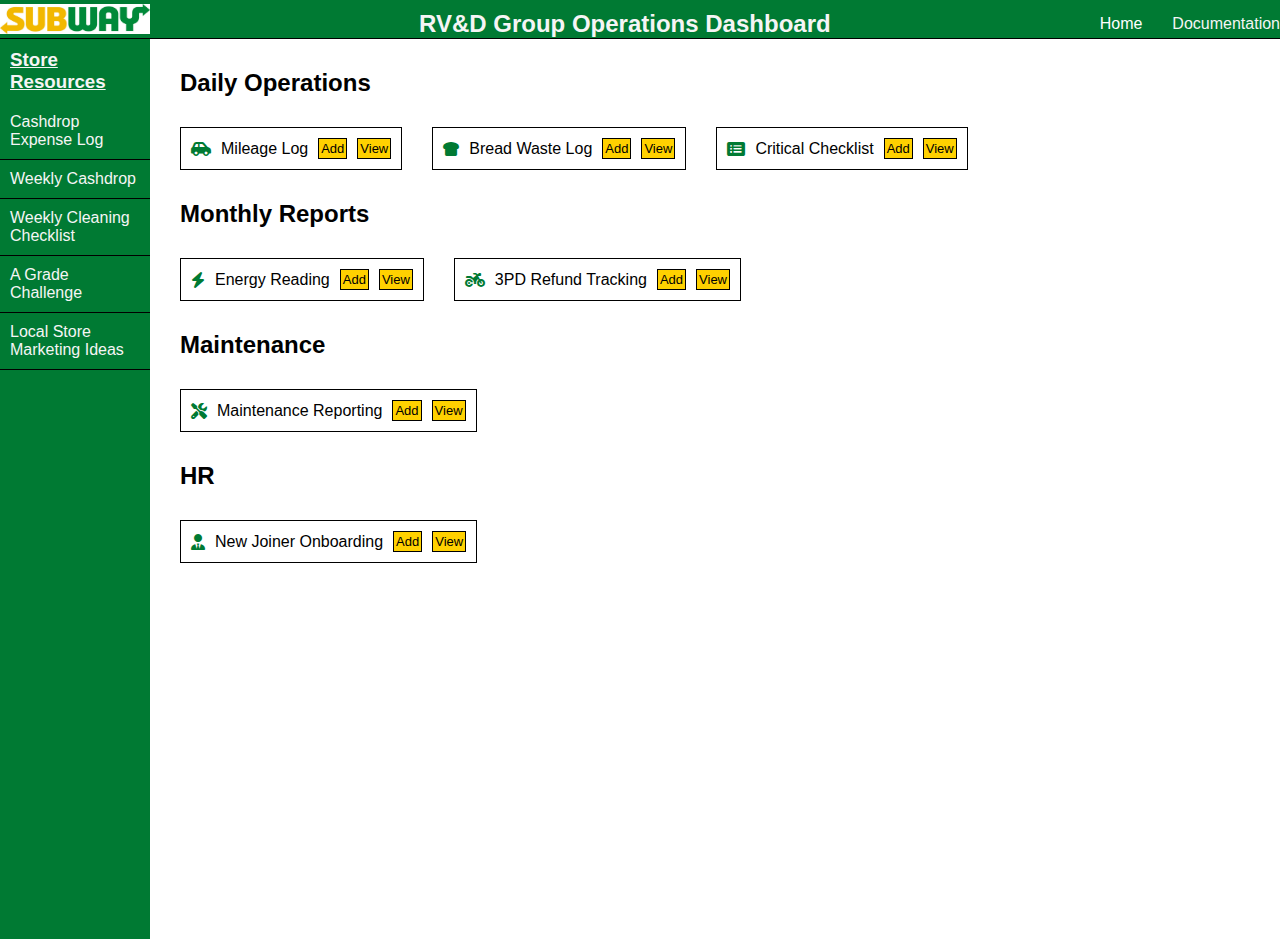
<file: ware.html>
<!DOCTYPE html>
<html lang="en">

<head>
    <meta charset="UTF-8">
    <meta name="viewport" content="width=device-width, initial-scale=1.0">
    <title>Ware Dashboard</title>
    <!--Internal StyleSheet-->
    <link rel="stylesheet" href="style.css">
    <!--Font Awesome-->
    <link rel="stylesheet" href="https://cdnjs.cloudflare.com/ajax/libs/font-awesome/6.7.2/css/all.min.css">

</head>

<body>
    <div class="Container">
        <!--Navbar-->
        <div class="navbar">

            <div class="navbar__logo">
                <img src="Images/Subway-Logo-JPG-768x154.jpg" alt="">
            </div>
            <div class="navbar__title">
                <h2>RV&D Group Operations Dashboard</h2>
            </div>
            <div class="navbar__options">
                <a href="index.html">Home</a>
                <p>Documentation</p>
            </div>
            <div class="navbar__home">
                
                <a href="index.html"><i class="fa-solid fa-house" style="color: #ffffff;"></i></a>
            </div>

        </div>
        <!--Sidebar-->
        <div class="mainpage">
           <div class="sidebar">
                <h3>Store Resources</h3>
                <p><a href="https://docs.google.com/forms/d/e/1FAIpQLSfr8loOgTr2juiUEobcySIdg9T51x59Hvv3PS0-u1Obuj2MdQ/viewform?usp=dialog" target="_blank">Cashdrop Expense Log</a></p>
                <p><a href="https://1drv.ms/x/c/2bd9b1adc2702b2c/EQ7AmR9SI3lJlsNkCYx8yZ0BjNtrHdQZWu6QxuRPONHanA?e=vethuO" target="_blank">Weekly Cashdrop</a></p>
                <p>Weekly Cleaning Checklist</p>
                <p><a href="https://forms.gle/i1EZdrbJzXmTNtRr7" target="_blank">A Grade Challenge</a></p>
                <p>Local Store Marketing Ideas</p>
            </div>
            <div class="mainpage1">
                <!--Daily Operations-->
                <div class="dailyopertaions">
                    <div class="dailyoperations__title">
                        <h2>Daily Operations</h2>
                    </div>
                    <div class="dailyoperations__body">
                        <div class="dailyoperations__mileagelog">
                            <i class="fa-solid fa-car-side" style="color: #007a33;"></i>
                            <p>Mileage Log</p>
                            <a href="https://docs.google.com/forms/d/e/1FAIpQLSfg64n8rm75Bn06Wjx3dyBFWXRhSkZ9hWFIVBM28PhkSBV0sA/viewform?usp=dialog"
                                target="_blank">Add</a>
                            <a href="https://docs.google.com/spreadsheets/d/1q6psMIzRQax8w1q-abMLb0_H83FtV-RtBQq1C0wimvg/edit?usp=sharing"
                                target="_blank"> View </a>
                        </div>
                        <div class="dailyoperations__breadlog">
                            <i class="fa-solid fa-bread-slice" style="color: #007a33;"></i>
                            <p>Bread Waste Log</p>
                            <a href="https://docs.google.com/forms/d/e/1FAIpQLSerKA7BND56ESP8Py2sFDwzA5bAOYDWqrCj8MzW7DZ07brk9Q/viewform?usp=dialog"
                                target="_blank">Add</a>
                            <a href="https://docs.google.com/spreadsheets/d/1q6psMIzRQax8w1q-abMLb0_H83FtV-RtBQq1C0wimvg/edit?usp=sharing"
                                target="_blank"> View </a>
                        </div>
                        <div class="dailyopeations__critical_checklist">
                            <i class="fa-solid fa-rectangle-list" style="color: #007a33;"></i>
                            <p>Critical Checklist</p>
                            <a href="https://docs.google.com/forms/d/e/1FAIpQLSc1_h4dOy5JaVVt_Ovt3hsCmy5o5LLehs3BUPuqq1Jx92As3Q/viewform?usp=dialog"
                                target="_blank">Add</a>
                            <a href="https://docs.google.com/spreadsheets/d/1q6psMIzRQax8w1q-abMLb0_H83FtV-RtBQq1C0wimvg/edit?usp=sharing"
                                target="_blank">View</a>
                        </div>
                    </div>


                </div>
                <!--Monthly Reports-->
                <div class="monthlyreports">
                    <div class="monthlyreports__title">
                        <h2>Monthly Reports</h2>
                    </div>
                    <div class="monthlyreports__body">
                        <div class="monthlyreports__energyreading">
                            <i class="fa-solid fa-bolt" style="color: #007a33;"></i>
                            <p>Energy Reading</p>
                            <a href="https://docs.google.com/forms/d/e/1FAIpQLSeUhVGXVKLqP7hrggAbbSjmrJUtrBz0LgZt6A2r-gCwf6NQMg/viewform?usp=dialog"
                                target="_blank">Add</a>
                            <a href="https://docs.google.com/spreadsheets/d/1q6psMIzRQax8w1q-abMLb0_H83FtV-RtBQq1C0wimvg/edit?usp=sharing"
                                target="_blank"> View </a>
                        </div>
                        <div class="monthlyreports__3pdreport">
                            <i class="fa-solid fa-motorcycle" style="color: #007a33;"></i>
                            <p>3PD Refund Tracking</p>
                            <a href="https://docs.google.com/forms/d/e/1FAIpQLSdH_-2gZ3_pL8QMTsUcUxpl0swcPRdk9A5CKGoT6L0SBMoRmA/viewform?usp=dialog" target="_blank">Add</a>
                            <a href="https://docs.google.com/spreadsheets/d/1q6psMIzRQax8w1q-abMLb0_H83FtV-RtBQq1C0wimvg/edit?usp=sharing"
                                target="_blank">View</a>
                        </div>
                    </div>

                </div>
                <!--Maintenance-->
                <div class="maintenance">
                    <div class="maintenance__title">
                        <h2>Maintenance</h2>
                    </div>
                    <div class="maintenance__body">
                        <div class="maintenance__reporting">
                            <i class="fa-solid fa-screwdriver-wrench" style="color: #007a33;"></i>
                            <p>Maintenance Reporting</p>
                            <a href="https://docs.google.com/forms/d/e/1FAIpQLSc0lsxhlSwfn1Z0ZHmyVjzXVUO6EX6qkQeClZ4zPDzNWofiPg/viewform?usp=dialog"
                                target="_blank">Add</a>
                            <a href="https://docs.google.com/spreadsheets/d/1q6psMIzRQax8w1q-abMLb0_H83FtV-RtBQq1C0wimvg/edit?usp=sharing"
                                target="_blank"> View </a>
                        </div>
                    </div>

                </div>
                <!--hr-->
                <div class="hr">
                    <div class="hr__title">
                        <h2>HR</h2>
                    </div>
                    <div class="hr__body">
                        <div class="hr__newjoineronboarding">
                            <i class="fa-solid fa-user-tie" style="color: #007a33;"></i>
                            <p>New Joiner Onboarding</p>
                            <a href="">Add</a>
                            <a href="https://docs.google.com/spreadsheets/d/1q6psMIzRQax8w1q-abMLb0_H83FtV-RtBQq1C0wimvg/edit?usp=sharing"
                                target="_blank"> View </a>
                        </div>
                    </div>

                </div>
            </div>

</body>


</html>
</file>
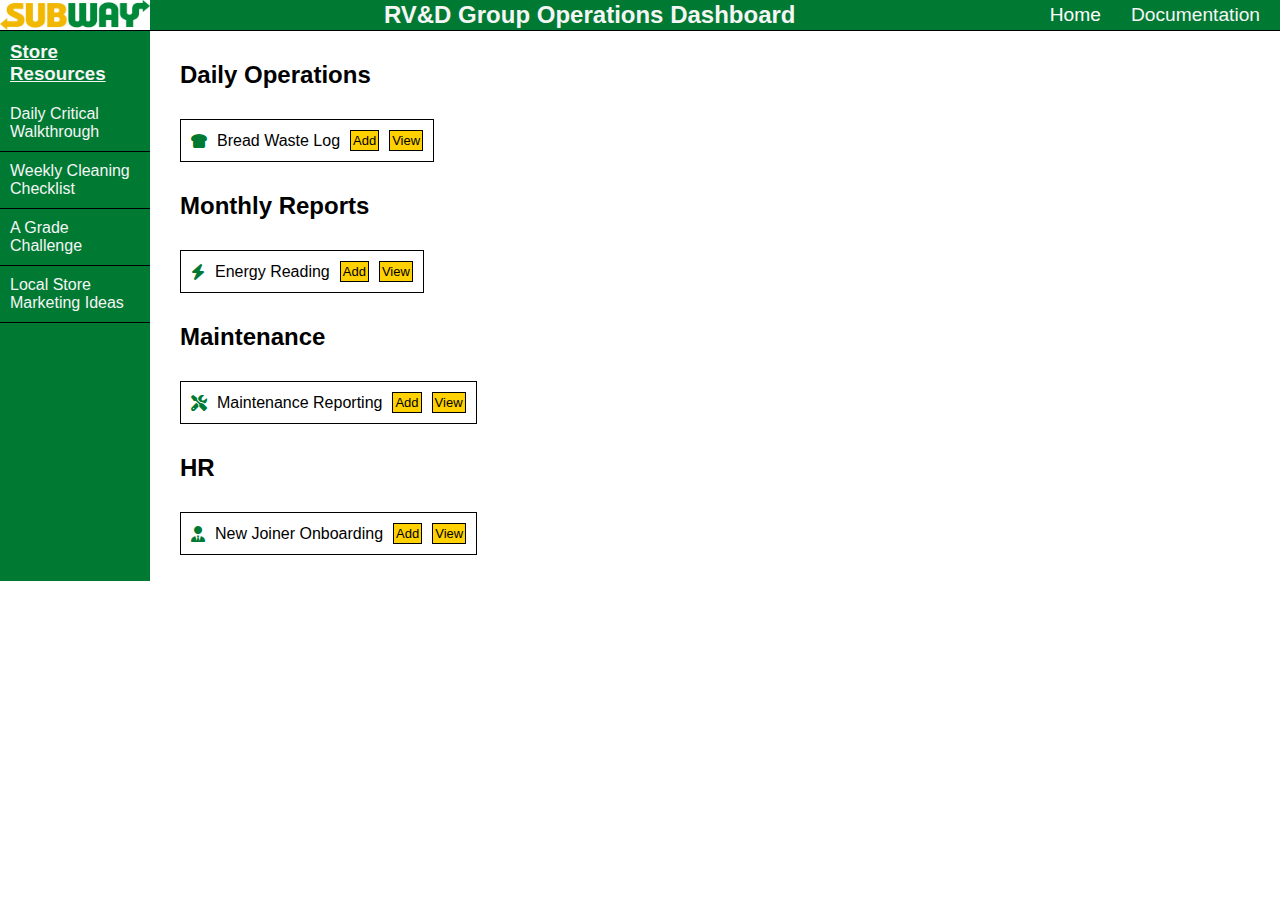
<file: Subway_code/aylesbury.html>
<!DOCTYPE html>
<html lang="en">

<head>
    <meta charset="UTF-8">
    <meta name="viewport" content="width=device-width, initial-scale=1.0">
    <title>Subway Dashboard</title>
    <!--Internal StyleSheet-->
    <link rel="stylesheet" href="style.css">
    <!--Font Awesome-->
    <link rel="stylesheet" href="https://cdnjs.cloudflare.com/ajax/libs/font-awesome/6.7.2/css/all.min.css">

</head>

<body>
    <div class="Container">
        <!--Navbar-->
        <div class="navbar">

            <div class="navbar__logo">
                <img src="Images/Subway-Logo-JPG-768x154.jpg" alt="">
            </div>
            <div class="navbar__title">
                <h2>RV&D Group Operations Dashboard</h2>
            </div>
            <div class="navbar__options">
                <a href="storeselector.html">Home</a>
                <p>Documentation</p>
            </div>

        </div>
        <!--Sidebar-->
        <div class="mainpage">
            <div class="sidebar">
                <h3>Store Resources</h3>
                <p>Daily Critical Walkthrough</p>
                <p>Weekly Cleaning Checklist</p>
                <p>A Grade Challenge</p>
                <p>Local Store Marketing Ideas</p>
            </div>
            <div class="mainpage1">
                <!--Daily Operations-->
                <div class="dailyopertaions">
                    <div class="dailyoperations__title">
                        <h2>Daily Operations</h2>
                    </div>
                    <div class="dailyoperations__body">
                        <div class="dailyoperations__breadlog">
                            <i class="fa-solid fa-bread-slice" style="color: #007a33;"></i>
                            <p>Bread Waste Log</p>
                            <a href="https://docs.google.com/forms/d/e/1FAIpQLSchmwD7sv32LzU2X1rkJpHM0nTFEHbJ2elx83N9l0DkY7zTUA/viewform?usp=dialog" target="_blank">Add</a>
                            <a href="https://docs.google.com/spreadsheets/d/1461IrMxxXXmcdIwZr728Akkg9ZhJdO_vcw9P8o-5-as/edit?usp=sharing" target="_blank">View</a>
                        </div>
                    </div>


                </div>
                <!--Monthly Reports-->
                <div class="monthlyreports">
                    <div class="monthlyreports__title">
                        <h2>Monthly Reports</h2>
                    </div>
                    <div class="monthlyreports__body">
                        <div class="monthlyreports__energyreading">
                            <i class="fa-solid fa-bolt" style="color: #007a33;"></i>
                            <p>Energy Reading</p>
                            <a href="https://docs.google.com/forms/d/e/1FAIpQLScVgJoOcDtRdWUgmrHAlrWZL7M3_fmnGKVx2L5RqdYuB3vwjg/viewform?usp=dialog" target="_blank">Add</a>
                            <a href="https://docs.google.com/spreadsheets/d/1461IrMxxXXmcdIwZr728Akkg9ZhJdO_vcw9P8o-5-as/edit?usp=sharing" target="_blank">View</a>
                        </div>
                    </div>

                </div>
                <!--Maintenance-->
                <div class="maintenance">
                    <div class="maintenance__title">
                        <h2>Maintenance</h2>
                    </div>
                    <div class="maintenance__body">
                        <div class="maintenance__reporting">
                            <i class="fa-solid fa-screwdriver-wrench" style="color: #007a33;"></i>
                            <p>Maintenance Reporting</p>
                            <a href="https://docs.google.com/forms/d/e/1FAIpQLSez8D7pEkRsoUGCnjEuwkOBEqs3V7rbzXJqb5O_HDzx-RvfPg/viewform?usp=header" target="_blank">Add</a>
                            <a href="https://docs.google.com/spreadsheets/d/1461IrMxxXXmcdIwZr728Akkg9ZhJdO_vcw9P8o-5-as/edit?usp=sharing" target="_blank">View</a>
                        </div>
                    </div>

                </div>
                <!--HR-->
                <div class="hr">
                    <div class="hr__title">
                        <h2>HR</h2>
                    </div>
                    <div class="hr__body">
                        <div class="hr__newjoineronboarding">
                            <i class="fa-solid fa-user-tie" style="color: #007a33;"></i>
                            <p>New Joiner Onboarding</p>
                            <a>Add</a>
                            <a href="https://docs.google.com/spreadsheets/d/1461IrMxxXXmcdIwZr728Akkg9ZhJdO_vcw9P8o-5-as/edit?usp=sharing"target="_blank">View</a>
                        </div>
                    </div>

                </div>
            </div>

</body>

</html>
</file>
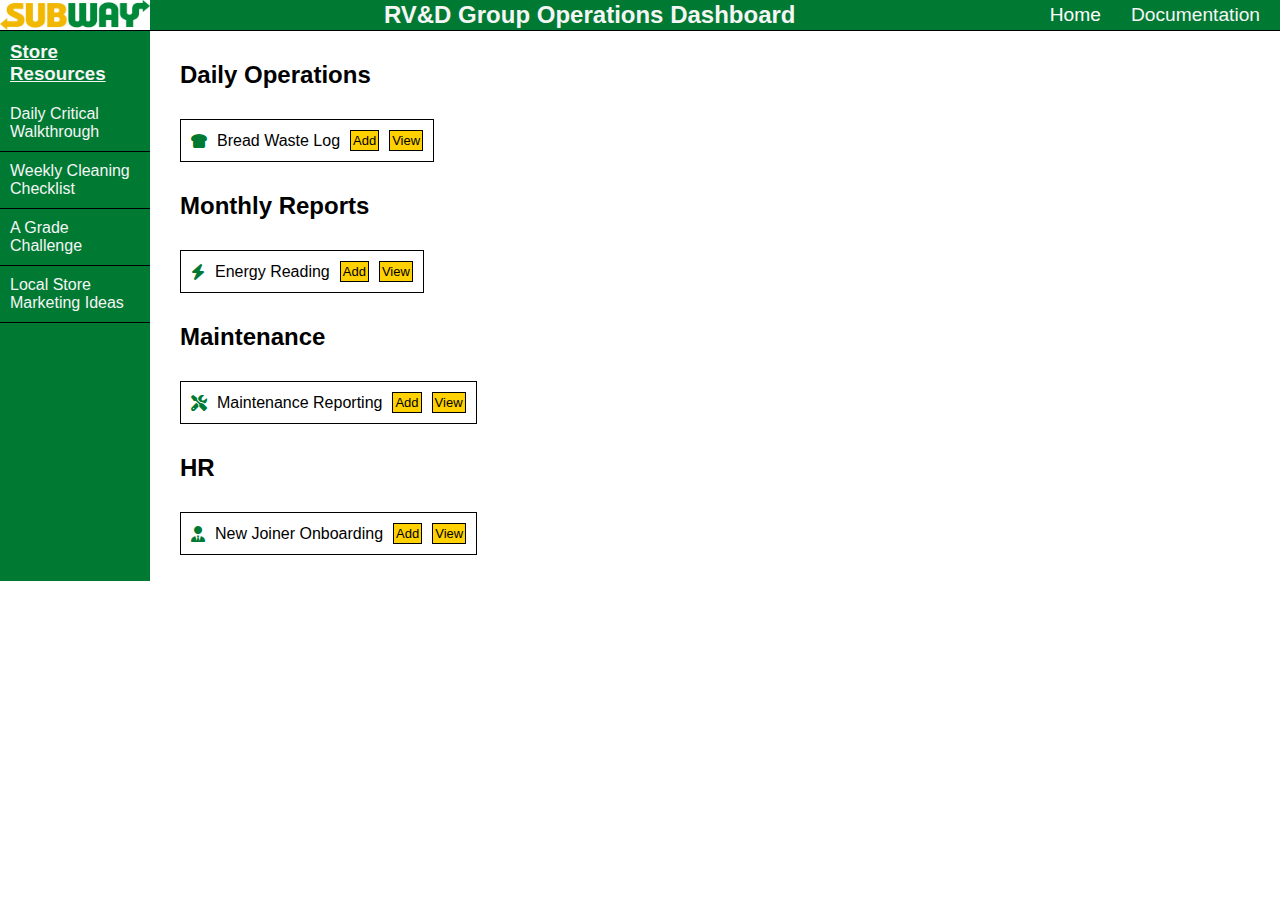
<file: Subway_code/h3.html>
<!DOCTYPE html>
<html lang="en">

<head>
    <meta charset="UTF-8">
    <meta name="viewport" content="width=device-width, initial-scale=1.0">
    <title>Subway Dashboard</title>
    <!--Internal StyleSheet-->
    <link rel="stylesheet" href="style.css">
    <!--Font Awesome-->
    <link rel="stylesheet" href="https://cdnjs.cloudflare.com/ajax/libs/font-awesome/6.7.2/css/all.min.css">

</head>

<body>
    <div class="Container">
        <!--Navbar-->
        <div class="navbar">

            <div class="navbar__logo">
                <img src="Images/Subway-Logo-JPG-768x154.jpg" alt="">
            </div>
            <div class="navbar__title">
                <h2>RV&D Group Operations Dashboard</h2>
            </div>
            <div class="navbar__options">
                <a href="storeselector.html">Home</a>
                <p>Documentation</p>
            </div>

        </div>
        <!--Sidebar-->
        <div class="mainpage">
            <div class="sidebar">
                <h3>Store Resources</h3>
                <p>Daily Critical Walkthrough</p>
                <p>Weekly Cleaning Checklist</p>
                <p>A Grade Challenge</p>
                <p>Local Store Marketing Ideas</p>
            </div>
            <div class="mainpage1">
                <!--Daily Operations-->
                <div class="dailyopertaions">
                    <div class="dailyoperations__title">
                        <h2>Daily Operations</h2>
                    </div>
                    <div class="dailyoperations__body">
                        
                        <div class="dailyoperations__breadlog">
                            <i class="fa-solid fa-bread-slice" style="color: #007a33;"></i>
                            <p>Bread Waste Log</p>
                            <a href="https://docs.google.com/forms/d/e/1FAIpQLSdE-rYCmGWMaTfxn-aLz3iEQz1jKrVmciPFEil0uNkTpwERmw/viewform?usp=dialog" target="_blank">Add</a>
                            <a href="https://docs.google.com/spreadsheets/d/1IymJZ2vLqkbkumUs6AOFdThGkjO5vx44qhtoS9uYQcw/edit?usp=sharing" target="_blank">View</a>
                        </div>
                    </div>


                </div>
                <!--Monthly Reports-->
                <div class="monthlyreports">
                    <div class="monthlyreports__title">
                        <h2>Monthly Reports</h2>
                    </div>
                    <div class="monthlyreports__body">
                        <div class="monthlyreports__energyreading">
                            <i class="fa-solid fa-bolt" style="color: #007a33;"></i>
                            <p>Energy Reading</p>
                           <a href="https://docs.google.com/forms/d/e/1FAIpQLSd2ApxlqIv3PlpfL7npBDIrxHhWosEAXcwUwXY877fKu-cs1Q/viewform?usp=dialog" target="_blank">Add</a>
                            <a href="https://docs.google.com/spreadsheets/d/1IymJZ2vLqkbkumUs6AOFdThGkjO5vx44qhtoS9uYQcw/edit?usp=sharing" target="_blank">View</a>
                        </div>
                    </div>

                </div>
                <!--Maintenance-->
                <div class="maintenance">
                    <div class="maintenance__title">
                        <h2>Maintenance</h2>
                    </div>
                    <div class="maintenance__body">
                        <div class="maintenance__reporting">
                            <i class="fa-solid fa-screwdriver-wrench" style="color: #007a33;"></i>
                            <p>Maintenance Reporting</p>
                            <a href="https://docs.google.com/forms/d/e/1FAIpQLSf_K4zULW6DhSYcc_oi_8Y839SlVtN96VZnZ6Riu4PVtuaaVw/viewform?usp=dialog"target="_blank">Add</a>
                            <a href="https://docs.google.com/spreadsheets/d/1IymJZ2vLqkbkumUs6AOFdThGkjO5vx44qhtoS9uYQcw/edit?usp=sharing"target="_blank">View</a>
                        </div>
                    </div>

                </div>
                 <!--HR-->
                <div class="hr">
                    <div class="hr__title">
                        <h2>HR</h2>
                    </div>
                    <div class="hr__body">
                        <div class="hr__newjoineronboarding">
                            <i class="fa-solid fa-user-tie" style="color: #007a33;"></i>
                            <p>New Joiner Onboarding</p>
                            <a>Add</a>
                            <a href="https://docs.google.com/spreadsheets/d/1IymJZ2vLqkbkumUs6AOFdThGkjO5vx44qhtoS9uYQcw/edit?usp=sharing"target="_blank">View</a>
                        </div>
                    </div>

                </div>
            </div>

</body>

</html>
</file>
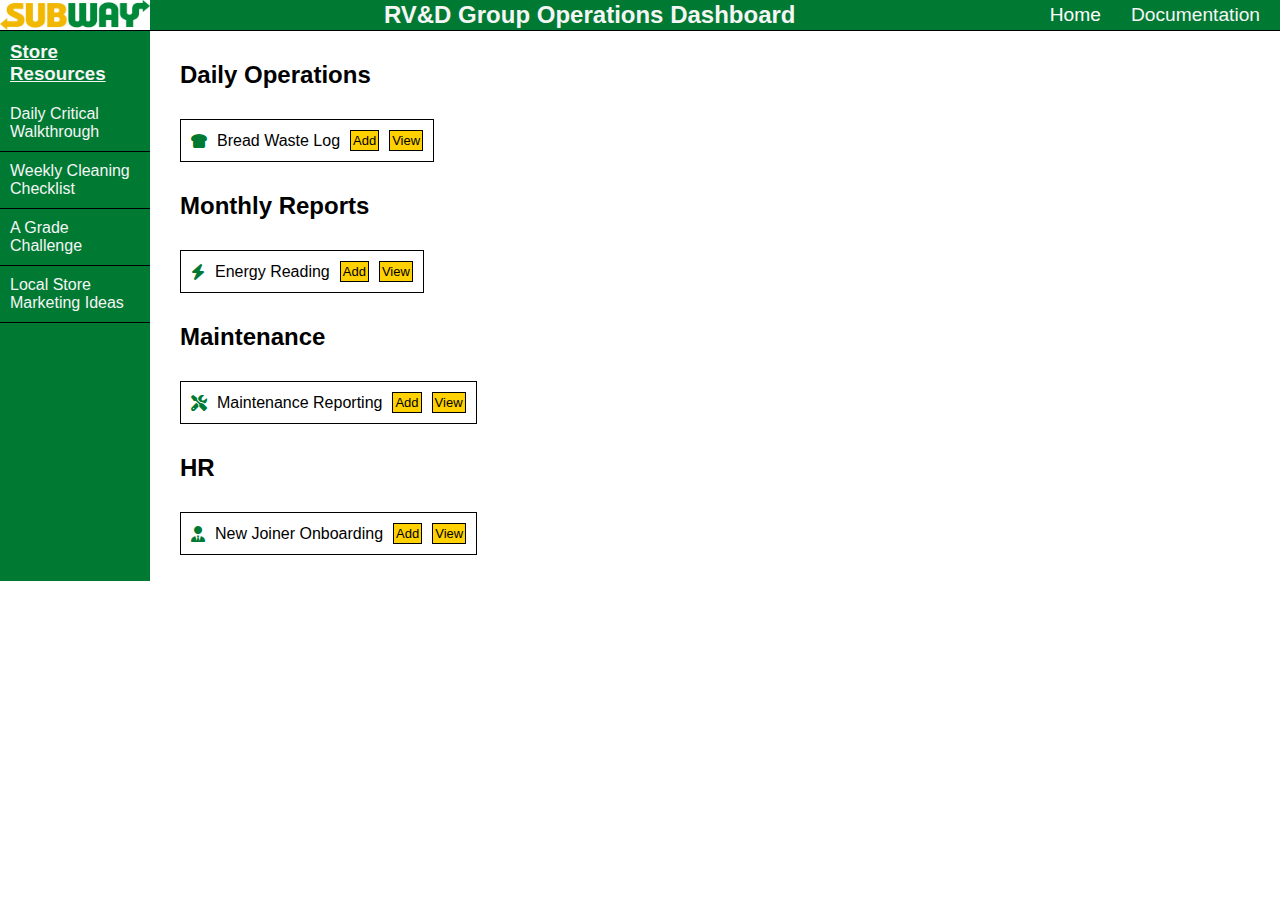
<file: Subway_code/h4.html>
<!DOCTYPE html>
<html lang="en">

<head>
    <meta charset="UTF-8">
    <meta name="viewport" content="width=device-width, initial-scale=1.0">
    <title>Subway Dashboard</title>
    <!--Internal StyleSheet-->
    <link rel="stylesheet" href="style.css">
    <!--Font Awesome-->
    <link rel="stylesheet" href="https://cdnjs.cloudflare.com/ajax/libs/font-awesome/6.7.2/css/all.min.css">

</head>

<body>
    <div class="Container">
        <!--Navbar-->
        <div class="navbar">

            <div class="navbar__logo">
                <img src="Images/Subway-Logo-JPG-768x154.jpg" alt="">
            </div>
            <div class="navbar__title">
                <h2>RV&D Group Operations Dashboard</h2>
            </div>
            <div class="navbar__options">
                <a href="storeselector.html">Home</a>
                <p>Documentation</p>
            </div>

        </div>
        <!--Sidebar-->
        <div class="mainpage">
            <div class="sidebar">
                <h3>Store Resources</h3>
                <p>Daily Critical Walkthrough</p>
                <p>Weekly Cleaning Checklist</p>
                <p>A Grade Challenge</p>
                <p>Local Store Marketing Ideas</p>
            </div>
            <div class="mainpage1">
                <!--Daily Operations-->
                <div class="dailyopertaions">
                    <div class="dailyoperations__title">
                        <h2>Daily Operations</h2>
                    </div>
                    <div class="dailyoperations__body">
                       
                        <div class="dailyoperations__breadlog">
                            <i class="fa-solid fa-bread-slice" style="color: #007a33;"></i>
                            <p>Bread Waste Log</p>
                            <a href="https://docs.google.com/forms/d/e/1FAIpQLSegGTFzyzuJw6tPdu52eeIzQZ0bFsEhCtC7WMz4v3lF1NoKtw/viewform?usp=dialog"target="_blank">Add</a>
                            <a href="https://docs.google.com/spreadsheets/d/1AHQHaU70pdRgffCb6dvVRAIn30DX8DGK2LE7xlZlrFI/edit?usp=sharing"target="_blank">View</a>
                        </div>
                    </div>


                </div>
                <!--Monthly Reports-->
                <div class="monthlyreports">
                    <div class="monthlyreports__title">
                        <h2>Monthly Reports</h2>
                    </div>
                    <div class="monthlyreports__body">
                        <div class="monthlyreports__energyreading">
                            <i class="fa-solid fa-bolt" style="color: #007a33;"></i>
                            <p>Energy Reading</p>
                            <a href="https://docs.google.com/forms/d/e/1FAIpQLSfHjDN8_Rlhtas_C0qgLXddrthJkbplRPgMI9FZN3K91VFKNQ/viewform?usp=dialog"target="_blank">Add</a>
                            <a href="https://docs.google.com/spreadsheets/d/1AHQHaU70pdRgffCb6dvVRAIn30DX8DGK2LE7xlZlrFI/edit?usp=sharing"target="_blank">View</a>
                        </div>
                    </div>

                </div>
                <!--Maintenance-->
                <div class="maintenance">
                    <div class="maintenance__title">
                        <h2>Maintenance</h2>
                    </div>
                    <div class="maintenance__body">
                        <div class="maintenance__reporting">
                            <i class="fa-solid fa-screwdriver-wrench" style="color: #007a33;"></i>
                            <p>Maintenance Reporting</p>
                            <a href="https://docs.google.com/forms/d/e/1FAIpQLSelmWPI-VMHZLbj4j_lHmGhB8TkKEYcuTKIwEtkIOwEwes95w/viewform?usp=dialog"target="_blank">Add</a>
                            <a href="https://docs.google.com/spreadsheets/d/1AHQHaU70pdRgffCb6dvVRAIn30DX8DGK2LE7xlZlrFI/edit?usp=sharing"target="_blank">View</a>
                        </div>
                    </div>

                </div>
                 <!--HR-->
                <div class="hr">
                    <div class="hr__title">
                        <h2>HR</h2>
                    </div>
                    <div class="hr__body">
                        <div class="hr__newjoineronboarding">
                            <i class="fa-solid fa-user-tie" style="color: #007a33;"></i>
                            <p>New Joiner Onboarding</p>
                            <a href="">Add</a>
                            <a href="https://docs.google.com/spreadsheets/d/1AHQHaU70pdRgffCb6dvVRAIn30DX8DGK2LE7xlZlrFI/edit?usp=sharing"target="_blank">View</a>
                        </div>
                    </div>

                </div>
            </div>

</body>

</html>
</file>
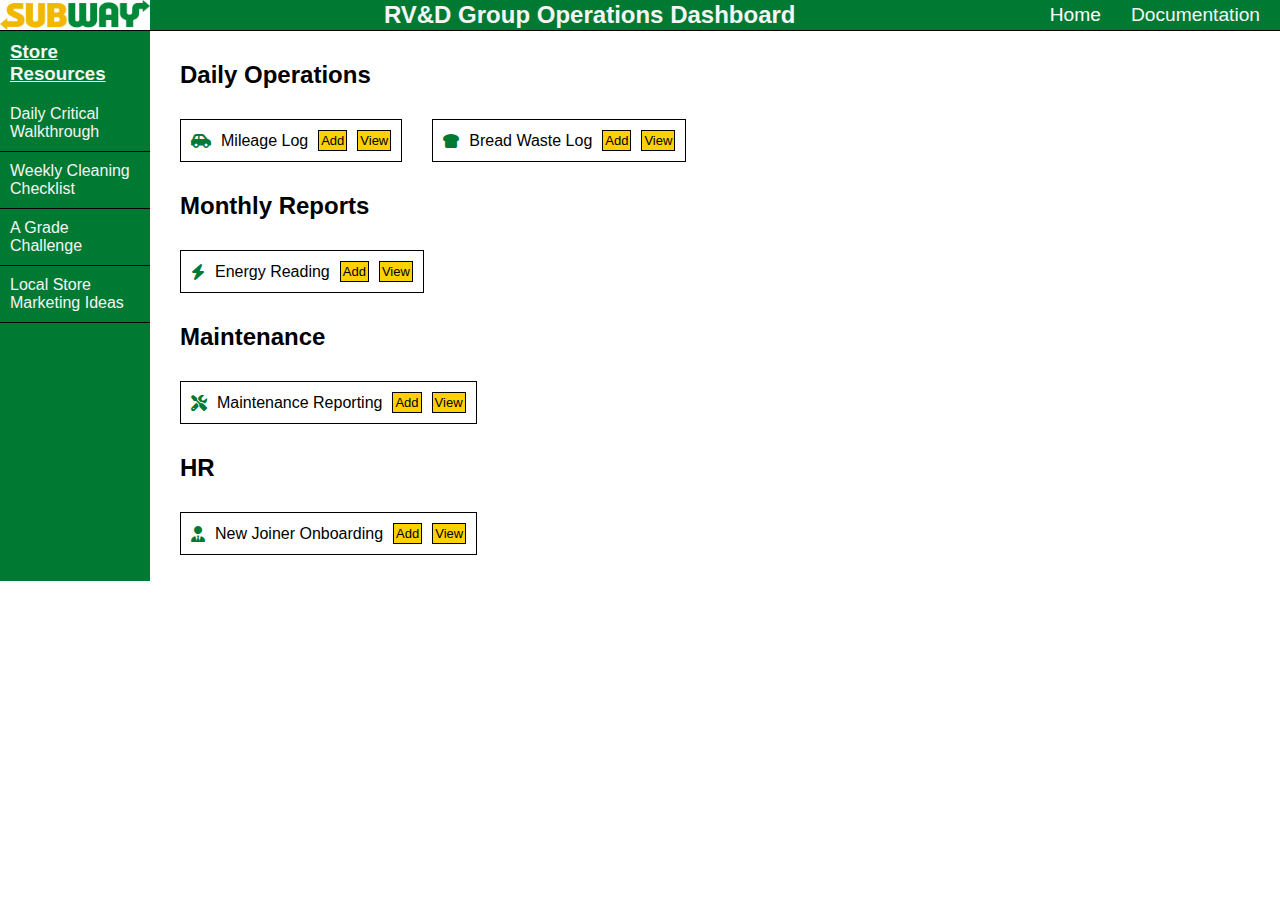
<file: Subway_code/ware.html>
<!DOCTYPE html>
<html lang="en">

<head>
    <meta charset="UTF-8">
    <meta name="viewport" content="width=device-width, initial-scale=1.0">
    <title>Subway Dashboard</title>
    <!--Internal StyleSheet-->
    <link rel="stylesheet" href="style.css">
    <!--Font Awesome-->
    <link rel="stylesheet" href="https://cdnjs.cloudflare.com/ajax/libs/font-awesome/6.7.2/css/all.min.css">

</head>

<body>
    <div class="Container">
        <!--Navbar-->
        <div class="navbar">

            <div class="navbar__logo">
                <img src="Images/Subway-Logo-JPG-768x154.jpg" alt="">
            </div>
            <div class="navbar__title">
                <h2>RV&D Group Operations Dashboard</h2>
            </div>
            <div class="navbar__options">
                <a href="storeselector.html">Home</a>
                <p>Documentation</p>
            </div>

        </div>
        <!--Sidebar-->
        <div class="mainpage">
            <div class="sidebar">
                <h3>Store Resources</h3>
                <p>Daily Critical Walkthrough</p>
                <p>Weekly Cleaning Checklist</p>
                <p>A Grade Challenge</p>
                <p>Local Store Marketing Ideas</p>
            </div>
            <div class="mainpage1">
                <!--Daily Operations-->
                <div class="dailyopertaions">
                    <div class="dailyoperations__title">
                        <h2>Daily Operations</h2>
                    </div>
                    <div class="dailyoperations__body">
                        <div class="dailyoperations__mileagelog">
                            <i class="fa-solid fa-car-side" style="color: #007a33;"></i>
                            <p>Mileage Log</p>
                            <a href="https://docs.google.com/forms/d/e/1FAIpQLSfg64n8rm75Bn06Wjx3dyBFWXRhSkZ9hWFIVBM28PhkSBV0sA/viewform?usp=dialog"target="_blank">Add</a>
                            <a href="https://docs.google.com/spreadsheets/d/1q6psMIzRQax8w1q-abMLb0_H83FtV-RtBQq1C0wimvg/edit?usp=sharing"target="_blank"> View </a>
                        </div>
                        <div class="dailyoperations__breadlog">
                            <i class="fa-solid fa-bread-slice" style="color: #007a33;"></i>
                            <p>Bread Waste Log</p>
                            <a href="https://docs.google.com/forms/d/e/1FAIpQLSerKA7BND56ESP8Py2sFDwzA5bAOYDWqrCj8MzW7DZ07brk9Q/viewform?usp=dialog"target="_blank">Add</a>
                            <a href="https://docs.google.com/spreadsheets/d/1q6psMIzRQax8w1q-abMLb0_H83FtV-RtBQq1C0wimvg/edit?usp=sharing"target="_blank"> View </a>
                        </div>
                    </div>


                </div>
                <!--Monthly Reports-->
                <div class="monthlyreports">
                    <div class="monthlyreports__title">
                        <h2>Monthly Reports</h2>
                    </div>
                    <div class="monthlyreports__body">
                        <div class="monthlyreports__energyreading">
                            <i class="fa-solid fa-bolt" style="color: #007a33;"></i>
                            <p>Energy Reading</p>
                            <a href="https://docs.google.com/forms/d/e/1FAIpQLSeUhVGXVKLqP7hrggAbbSjmrJUtrBz0LgZt6A2r-gCwf6NQMg/viewform?usp=dialog"target="_blank">Add</a>
                            <a href="https://docs.google.com/spreadsheets/d/1q6psMIzRQax8w1q-abMLb0_H83FtV-RtBQq1C0wimvg/edit?usp=sharing"target="_blank"> View </a>
                        </div>
                    </div>

                </div>
                <!--Maintenance-->
                <div class="maintenance">
                    <div class="maintenance__title">
                        <h2>Maintenance</h2>
                    </div>
                    <div class="maintenance__body">
                        <div class="maintenance__reporting">
                            <i class="fa-solid fa-screwdriver-wrench" style="color: #007a33;"></i>
                            <p>Maintenance Reporting</p>
                            <a href="https://docs.google.com/forms/d/e/1FAIpQLSc0lsxhlSwfn1Z0ZHmyVjzXVUO6EX6qkQeClZ4zPDzNWofiPg/viewform?usp=dialog"target="_blank">Add</a>
                            <a href="https://docs.google.com/spreadsheets/d/1q6psMIzRQax8w1q-abMLb0_H83FtV-RtBQq1C0wimvg/edit?usp=sharing"target="_blank"> View </a>
                        </div>
                    </div>

                </div>
                 <!--hr-->
                <div class="hr">
                    <div class="hr__title">
                        <h2>HR</h2>
                    </div>
                    <div class="hr__body">
                        <div class="hr__newjoineronboarding">
                            <i class="fa-solid fa-user-tie" style="color: #007a33;"></i>
                            <p>New Joiner Onboarding</p>
                            <a href="">Add</a>
                            <a href="https://docs.google.com/spreadsheets/d/1q6psMIzRQax8w1q-abMLb0_H83FtV-RtBQq1C0wimvg/edit?usp=sharing"target="_blank"> View </a>
                        </div>
                    </div>

                </div>
            </div>

</body>

</html>
</file>
<file: style.css>
* {
    padding: 0;
    Margin: 0;
}

body {

    font-family: "Roboto", sans-serif;

}


.navbar,
.navbarhome {
    position: sticky;
    top: 0;
    background-color: #007A33;
    color: whitesmoke;
    display: flex;
    flex-wrap: wrap;
    width: 100%;
    align-items: center;
    border-bottom: solid black 1px;
    justify-content: space-between;
}

.navbar__logo,
.navbarhome__logo {


    display: flex;

    height: 30px;
    width: 150px;
    /* animation-name: logo_anime;
    animation-duration: 5s;
    animation-iteration-count: infinite; */
}

/* @keyframes logo_anime {
    50%
    {
        scale: 0.8;
    }
} */

.navbar__title,
.navbarhome__title {
    display: flex;
    flex-wrap: wrap;
    padding-top: 10px;
    justify-content: center;
}

.navbar__options,
.navbarhome__options {

    display: flex;
    flex-wrap: wrap;
    padding-top: 10px;
    gap: 30px;


}

.navbar__options a {
    text-decoration: none;
    color: white;
}

.navbar__home {
    display: none;
}


.mainpage {
    display: flex;
   
}

.mainpage1 {
    display: flex;
    flex-direction: column;
   
}

.sidebar {

    display: flex;
    flex-direction: column;
    width: 150px;
    height: 100vh;
    background-color: #007A33;
    color: whitesmoke;
}

.sidebar h3 {
    padding: 10px;
    text-decoration: underline;
}

.sidebar p {
    padding: 10px;
    border-bottom: solid black 1px;
}

.sidebar a {
    text-decoration: none;
    color: whitesmoke;
}

.sidebar :hover {
    background-color: #38b000;
    /* lighter green on hover */
    cursor: pointer;
}

.storeselector {
    display: flex;
    flex-direction: column;
    padding: 30px;
    padding-top: 50px;

}

.storeselector__title {
    display: flex;
    flex-direction: column;
    padding: 10px;

}

.storeselector__storeslist {
    display: flex;

}

.storeselector__aylesbury a,
.storeselector__ware a,
.storeselector__h3 a,
.storeselector__h4 a {
    text-decoration: none;
    color: black;
}


.storeselector__aylesbury,
.storeselector__ware,
.storeselector__h3,
.storeselector__h4 {


    display: flex;

    margin: 10px;
    padding: 10px;
    border: solid, black, 1px;
    border-radius: 5px;

}

.storeselector__aylesbury:hover,
.storeselector__ware:hover,
.storeselector__h3:hover,
.storeselector__h4:hover {

    box-shadow: 0 12px 24px rgba(0, 0, 0, 0.2);
    border: 1px solid #007A33;
    /* Subway green accent */

}

.notice {
    color: red;
}

.dailyoperations,
.monthlyreports,
.maintenance,
.hr {

    display: flex;
    flex-direction: column;
}

.dailyoperations__title,
.monthlyreports__title,
.maintenance__title,
.hr__title {
    padding: 30px;
}

.dailyoperations__body,
.monthlyreports__body,
.maintenance__body,
.hr__body {

    display: flex;
}

.dailyoperations__mileagelog,
.dailyoperations__breadlog,
.dailyopeations__critical_checklist,
.monthlyreports__3pdreport,
.monthlyreports__energyreading,
.maintenance__reporting,
.hr__newjoineronboarding {
    display: flex;
    gap: 10px;
    align-items: center;
    margin-left: 30px;
    padding: 10px;
    border: solid black 1px;

}


.dailyoperations__mileagelog a,
.dailyoperations__breadlog a,
.dailyopeations__critical_checklist a,
.monthlyreports__energyreading a,
.monthlyreports__3pdreport a,
.maintenance__reporting a,
.hr__newjoineronboarding a {
    text-decoration: none;
    padding: 2px;
    background-color: #ffd100;
    color: black;
    font-size: small;
    border: solid 1px;

}

@media screen and (max-width:600px) {


    .storeselector__storeslist {
        display: flex;
        flex-direction: column;

    }



    .navbar {
        display: flex;
        justify-content:space-between;
        gap:5px;
        align-items: center;
    }

    .navbarhome {
        display: flex;
        justify-content:start;
        gap: 10%;
        align-items: center;
    }

    .navbar__options,
    .navbarhome__options {
        display: none;
    }



    .navbar__title,
    .navbarhome__title {
        display: flex;

        font-size: 10px;

    }

    .navbar__logo,.sidebar {
        width: 110px;
    }

    .navbar__home {
        display: flex;
    }


    .dailyoperations__body,
    .monthlyreports__body,
    .maintenance__body,
    .hr__body {

        display: flex;
        flex-direction: column;
        gap: 20px;

    }

}

@media screen and (min-width:600px) and (max-width:800px) {

    .navbar__title,
    .navbarhome__title {
        font-size: 12px;

    }

    .navbar,
    .navbarhome {
        display: flex;

        gap: 10px;
    }


    .navbar__options,
    .navbarhome__options {

        font-size: 13px;

    }

    .storeselector__storeslist {
        display: flex;
        flex-direction: column;
    }

    .dailyoperations__body,
    .monthlyreports__body,
    .maintenance__body,
    .hr__body {

        display: flex;
        flex-direction: column;
        gap: 20px;

    }

}
</file>
<file: Subway_code/style.css>
* {
    padding: 0;
    Margin: 0;
}

body {

   font-family: "Roboto", sans-serif;
    
}


.navbar{
    
    background-color: #007A33;
    color:whitesmoke;
    display:flex;
    height:30px;
    justify-content:space-between;
    align-items: center;
    border-bottom: solid black 1px;
}

.navbar__logo{
    display:flex;
    height:30px;
    
}

.navbar__title{
    display:flex;
    justify-content: center;
}
.navbar__options{
    
    display:flex;
    gap:30px;
    padding:20px;
    font-size:larger;
}

.navbar__options a{
    text-decoration: none;
    color:white;
}

.mainpage{
    display:flex;
}


.sidebar{
    
    display:inline-block;
    width: 150px;
    height:550px;
    background-color: #007A33;
    color:whitesmoke;
}

.sidebar h3{
    padding:10px;
    text-decoration: underline;
}

.sidebar p{
    padding:10px;
    border-bottom:solid black 1px;
}

.storeselector{
    display:inline;
    padding:30px;
    padding-top:50px;
    
}

.storeselector__title{
    display:flex;
    padding:10px;
    
}

.storeselector__aylesbury a,.storeselector__ware a,.storeselector__h3 a,.storeselector__h4 a{
    text-decoration:none;
    color:black;
}


.storeselector__aylesbury,.storeselector__ware,.storeselector__h3,.storeselector__h4{
    
    display:inline-block;
    margin:10px;
    padding:10px;
    border:solid,black,1px;
    border-radius: 5px;

}

.storeselector__aylesbury:hover,.storeselector__ware:hover,.storeselector__h3:hover,.storeselector__h4:hover  {

  box-shadow: 0 12px 24px rgba(0, 0, 0, 0.2);
  border: 1px solid #007A33; /* Subway green accent */
}

.notice{
    color:red;
}

.dailyoperations,.monthlyreports,.maintenance,.hr{
   
    display:inline;
}
.dailyoperations__title,.monthlyreports__title,.maintenance__title,.hr__title{
    padding:30px;
}

.dailyoperations__body,.monthlyreports__body,.maintenance__body,.hr__body{
   
    display:flex;
}

.dailyoperations__mileagelog,.dailyoperations__breadlog,.monthlyreports__energyreading,.maintenance__reporting,.hr__newjoineronboarding{
    display:flex;
    gap:10px;
    align-items: center;
    margin-left: 30px;
    padding: 10px;
    border:solid black 1px;

}

.dailyoperations__mileagelog button,.dailyoperations__breadlog button,.monthlyreports__energyreading button,.maintenance__reporting button,.hr__newjoineronboarding button{
    padding:2px;
    background-color: #ffd100;
    border: solid 1px;
}


.dailyoperations__mileagelog a,.dailyoperations__breadlog a,.monthlyreports__energyreading a,.maintenance__reporting a,.hr__newjoineronboarding a{
    text-decoration: none;
    padding:2px;
    background-color: #ffd100;
    color:black;
    font-size: small;
    border: solid 1px;
}
</file>
